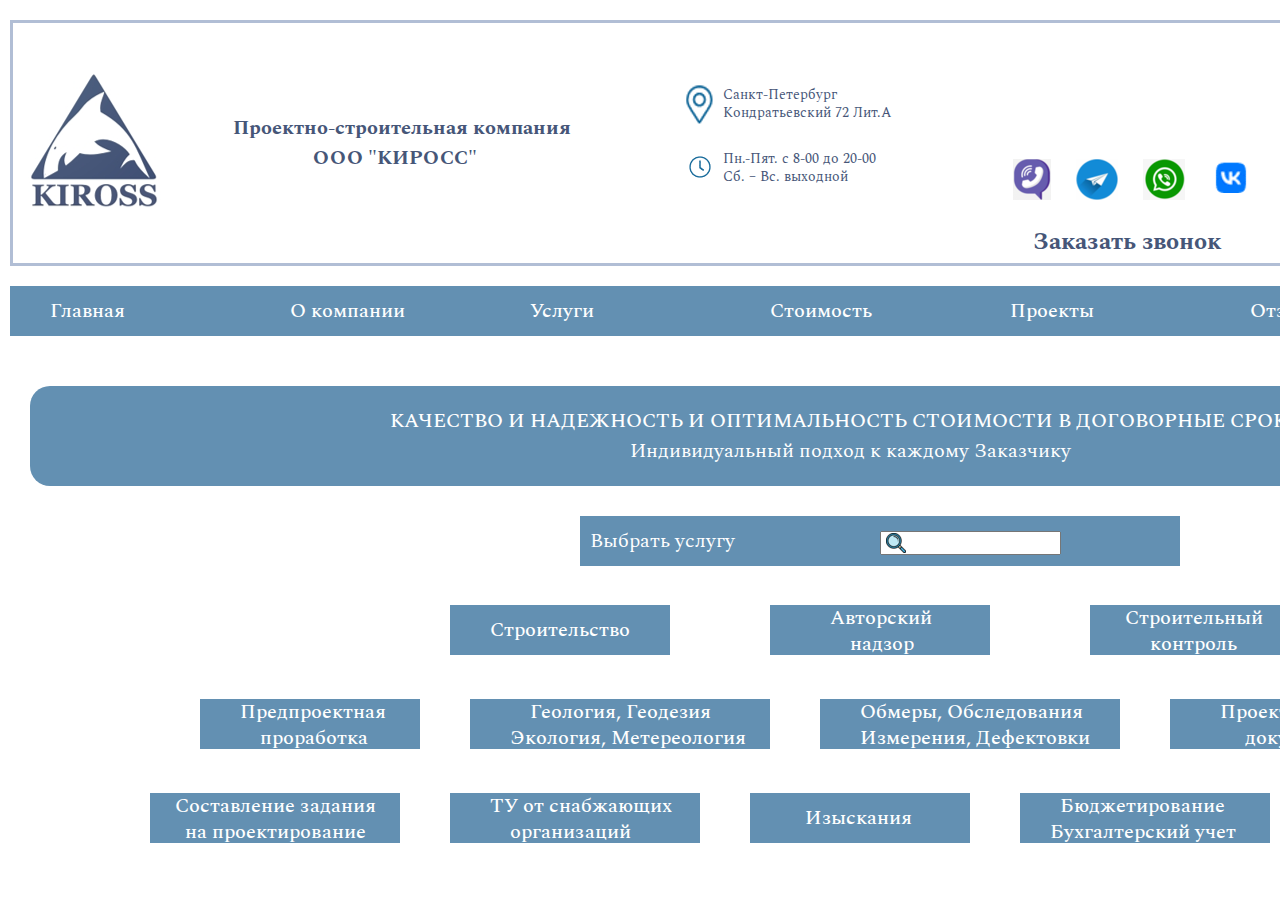
<file: index.html>
<!DOCTYPE html>
<html lang="en">

<head>
    <meta charset="UTF-8">
    <meta http-equiv="X-UA-Compatible" content="IE=edge">
    <meta name="viewport" content="width=device-width, initial-scale=1.0">
    <meta name="yandex-verification" content="da26376ad117df2f" />
    <link href="https://fonts.googleapis.com/css2?family=Spectral:wght@400;500;700&display=swap" rel="stylesheet">
    <link href="css/style.css" rel="stylesheet">
    <title>Kiross</title>
</head>

<body>
    <div class="container-4">
        <main>

            <header>
                <a href="index.html" alt="Logo">
                    <div class="logo"></div>
                </a>
                <h3>Проектно-строительная компания <br> ООО "КИРОСС"</h3>
                <div class="geo-container">
                    <div class="geo-icon"></div>
                    <p class="geo-text">Санкт-Петербург<br>Кондратьевский 72 Лит.А</p>
                </div>
                <div class="time-container">
                    <div class="time-icon"></div>
                    <p class="time-text">Пн.-Пят. с 8-00 до 20-00<br>Сб. – Вс. выходной</p>
                </div>
                <div class="icon-container">
                    <a href="tel:+79317060771" alt="viber">
                        <div class="viber-icon"></div>
                    </a>
                    <a href="tel:+79317060771" alt="telegram">
                        <div class="telegram-icon"></div>
                    </a>
                    <a href="tel:+79317060771" alt="whatsapp">
                        <div class="whatsapp-icon"></div>
                    </a>
                    <a href="tel:+79317060771" alt="VK">
                        <div class="VK-icon"></div>
                    </a>
                </div>
                <a href="tel:+79317060771" alt="telephone">
                    <p class="number">Заказать звонок</p>
                </a>
                <div class="phone-container">
                    <div class="phone-icon"></div>
                    <a href="tel:+79119777307">
                        <p class="num-1">+7-911-97-77-307</p>
                    </a>
                    <a href="tel:+79317060771">
                        <p class="num-2">+7-931-70-60-771</p>
                    </a>
                </div>
                <div class="email-container">
                    <div class="email-icon"></div>
                    <a href="email:info@kiross.ru">
                        <p class="email-text">info@kiross.ru</p>
                    </a>
                </div>
            </header>

            <!--HEADER-->
        </main>

        <nav>
            <div class="container">
                <div class="rec"></div>
                <ul>
                    <a href="index.html">
                        <li>Главная</li>
                    </a>
                    <a href="about-company.html">
                        <li>О компании</li>
                    </a>
                    <a href="Services.html">
                        <li>Услуги</li>
                    </a>
                    <a href="#">
                        <li>Стоимость</li>
                    </a>
                    <a href="reviews.html">
                        <li>Проекты</li>
                    </a>
                    <a href="docs.html">
                        <li>Отзывы</li>
                    </a>
                    <a href="contacts.html">
                        <li>Контакты</li>
                    </a>
                </ul>
            </div>
        </nav>
        <!--SITE-NAV-->

        <section>
            <div class="content">
                <div class="rect"></div>
                <p class="first-header">КАЧЕСТВО И НАДЕЖНОСТЬ И ОПТИМАЛЬНОСТЬ СТОИМОСТИ В ДОГОВОРНЫЕ СРОКИ</p>
                <p class="second-header">Индивидуальный подход к каждому Заказчику</p>
            </div>
        </section>
        <!--Main-header-->

        <section>
            <div class="container-1">
                <div class="rectangle-1"></div>
                <p class="search-text">Выбрать услугу</p>
                <div class="browse-string">
                    <div class="loop-icon"></div>
                    <input type="text">
                </div>
            </div>
        </section>
        <!--Browse-string-->

        <section>
            <div class="container-3">
                <div class="content-2">
                    <div class="r1">
                        <a href="#">
                            <div class="rect-1"></div>
                            <div class="txt">Строительство</div>
                        </a>
                    </div>
                    <div class="r2">
                        <a href="#">
                            <div class="rect-2"></div>
                            <div class="txt-2">Авторский<br>надзор</div>
                        </a>
                    </div>
                    <div class="r3">
                        <a href="#">
                            <div class="rect-3"></div>
                            <div class="txt-3">Строительный<br>контроль</div>
                        </a>
                    </div>
                </div>
                <div class="content-3">
                    <div class="r4">
                        <a href="#">
                            <div class="rect-4"></div>
                            <div class="txt-4">Предпроектная<br>проработка</div>
                        </a>
                    </div>
                    <div class="r5">
                        <a href="#">
                            <div class="rect-5"></div>
                            <div class="txt-5">Геология, Геодезия<br>Экология, Метереология</div>
                        </a>
                    </div>
                    <div class="r6">
                        <a href="#">
                            <div class="rect-6"></div>
                            <div class="txt-6">Обмеры, Обследования<br>Измерения, Дефектовки</div>
                        </a>
                    </div>
                    <div class="r7">
                        <a href="#">
                            <div class="rect-7"></div>
                            <div class="txt-7">Проектная и Рабочая<br>документация</div>
                        </a>
                    </div>
                </div>
                <div class="content-4">
                    <div class="r8">
                        <a href="#">
                            <div class="rect-8"></div>
                            <div class="txt-8">Составление задания<br>на проектирование</div>
                        </a>
                    </div>
                    <div class="r9">
                        <a href="#">
                            <div class="rect-9"></div>
                            <div class="txt-9">ТУ от снабжающих<br>организаций</div>
                        </a>
                    </div>
                    <div class="r10">
                        <a href="#">
                            <div class="rect-10"></div>
                            <div class="txt-10">Изыскания</div>
                        </a>
                    </div>
                    <div class="r11">
                        <a href="#">
                            <div class="rect-11"></div>
                            <div class="txt-11">Бюджетирование<br>Бухгалтерский учет</div>
                        </a>
                    </div>
                    <div class="r12">
                        <a href="#">
                            <div class="rect-12"></div>
                            <div class="txt-12">Эскизный<br>проект</div>
                        </a>
                    </div>
                </div>
            </div>
        </section>
    </div>
</body>

</html>
</file>
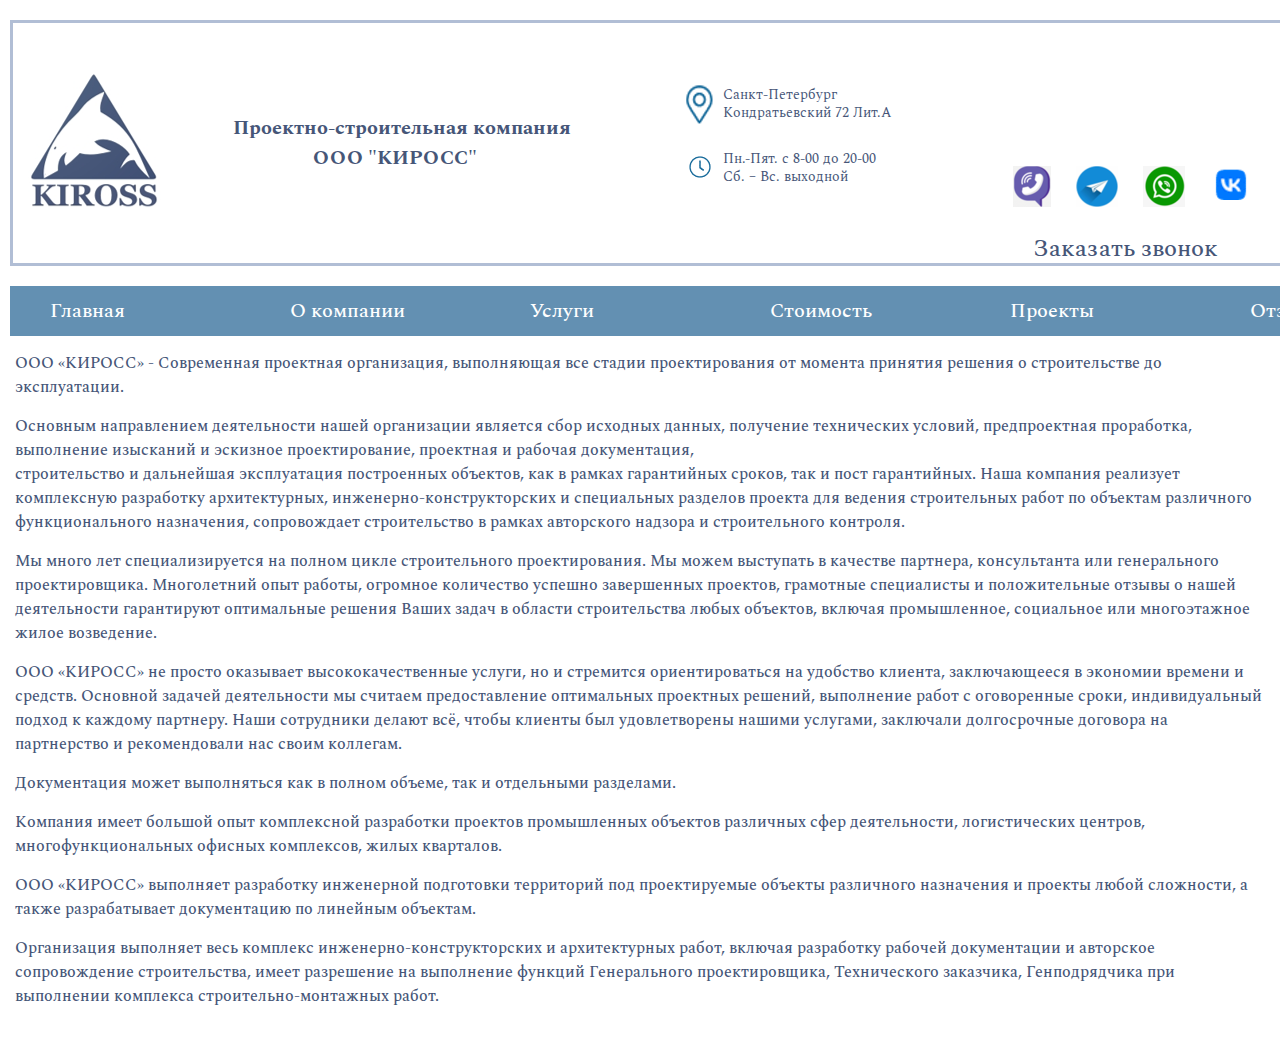
<file: about-company.html>
<!DOCTYPE html>
<html lang="en">

<head>
    <meta charset="UTF-8">
    <meta http-equiv="X-UA-Compatible" content="IE=edge">
    <meta name="viewport" content="width=device-width, initial-scale=1.0">
    <link href="https://fonts.googleapis.com/css2?family=Spectral:wght@400;500;700&display=swap" rel="stylesheet">
    <link href="css/about-company.css" rel="stylesheet">
    <title>Kiross</title>
</head>

<body>
    <main>

        <header>
            <a href="index.html" alt="Logo">
                <div class="logo"></div>
            </a>
            <h3>Проектно-строительная компания <br> ООО "КИРОСС"</h3>
            <div class="geo-container">
                <div class="geo-icon"></div>
                <p class="geo-text">Санкт-Петербург<br>Кондратьевский 72 Лит.А</p>
            </div>
            <div class="time-container">
                <div class="time-icon"></div>
                <p class="time-text">Пн.-Пят. с 8-00 до 20-00<br>Сб. – Вс. выходной</p>
            </div>
            <div class="icon-container">
                <a href="tel:+79317060771" alt="viber">
                    <div class="viber-icon"></div>
                </a>
                <a href="tel:+79317060771" alt="telegram">
                    <div class="telegram-icon"></div>
                </a>
                <a href="tel:+79317060771" alt="whatsapp">
                    <div class="whatsapp-icon"></div>
                </a>
                <a href="tel:+79317060771" alt="VK">
                    <div class="VK-icon"></div>
                </a>
            </div>
            <a href="tel:+79317060771" alt="telephone">
                <p class="number">Заказать звонок</p>
            </a>
            <div class="phone-container">
                <div class="phone-icon"></div>
                <a href="tel:+79119777307">
                    <p class="num-1">+7-911-97-77-307</p>
                </a>
                <a href="tel:+79317060771">
                    <p class="num-2">+7-931-70-60-771</p>
                </a>
            </div>
            <div class="email-container">
                <div class="email-icon"></div>
                <a href="email:KirossKir@gmail.com">
                    <p class="email-text">KirossKir@gmail.com</p>
                </a>
            </div>
        </header>

        <!--HEADER-->
    </main>

    <nav>
        <div class="container">
            <div class="rec"></div>
            <ul>
                <a href="index.html">
                    <li>Главная</li>
                </a>
                <a href="about-company.html">
                    <li>О компании</li>
                </a>
                <a href="Services.html">
                    <li>Услуги</li>
                </a>
                <a href="#">
                    <li>Стоимость</li>
                </a>
                <a href="reviews.html">
                    <li>Проекты</li>
                </a>
                <a href="docs.html">
                    <li>Отзывы</li>
                </a>
                <a href="contacts.html">
                    <li>Контакты</li>
                </a>
            </ul>
        </div>
    </nav>
    <!--HEADER-->

    <section>
        <p class="par-1">ООО «КИРОСС» - Современная проектная организация, выполняющая все стадии проектирования от момента принятия решения о строительстве до эксплуатации.
        </p>

        <p class="par-2">Основным направлением деятельности нашей организации является сбор исходных данных, получение технических условий, предпроектная проработка, выполнение изысканий и эскизное проектирование, проектная и рабочая документация,<br> строительство и
            дальнейшая эксплуатация построенных объектов, как в рамках гарантийных сроков, так и пост гарантийных. Наша компания реализует комплексную разработку архитектурных, инженерно-конструкторских и специальных разделов проекта для ведения строительных
            работ по объектам различного функционального назначения, сопровождает строительство в рамках авторского надзора и строительного контроля.
        </p>

        <p class="par-3">Мы много лет специализируется на полном цикле строительного проектирования. Мы можем выступать в качестве партнера, консультанта или генерального проектировщика. Многолетний опыт работы, огромное количество успешно завершенных проектов, грамотные
            специалисты и положительные отзывы о нашей деятельности гарантируют оптимальные решения Ваших задач в области строительства любых объектов, включая промышленное, социальное или многоэтажное жилое возведение.
        </p>

        <p class="par-4">ООО «КИРОСС» не просто оказывает высококачественные услуги, но и стремится ориентироваться на удобство клиента, заключающееся в экономии времени и средств. Основной задачей деятельности мы считаем предоставление оптимальных проектных решений,
            выполнение работ с оговоренные сроки, индивидуальный подход к каждому партнеру. Наши сотрудники делают всё, чтобы клиенты был удовлетворены нашими услугами, заключали долгосрочные договора на партнерство и рекомендовали нас своим коллегам.
        </p>

        <p class="par-5">Документация может выполняться как в полном объеме, так и отдельными разделами.
        </p>

        <p class="par-6">Компания имеет большой опыт комплексной разработки проектов промышленных объектов различных сфер деятельности, логистических центров, многофункциональных офисных комплексов, жилых кварталов.
        </p>

        <p class="par-7">ООО «КИРОСС» выполняет разработку инженерной подготовки территорий под проектируемые объекты различного назначения и проекты любой сложности, а также разрабатывает документацию по линейным объектам.
        </p>

        <p class="par-8">Организация выполняет весь комплекс инженерно-конструкторских и архитектурных работ, включая разработку рабочей документации и авторское сопровождение строительства, имеет разрешение на выполнение функций Генерального проектировщика, Технического
            заказчика, Генподрядчика при выполнении комплекса строительно-монтажных работ.
        </p>
    </section>

    <aside>
        <div class="pht-1"></div>
        <div class="pht-2"></div>
        <div class="pht-3"></div>
    </aside>
</body>

</html>
</file>
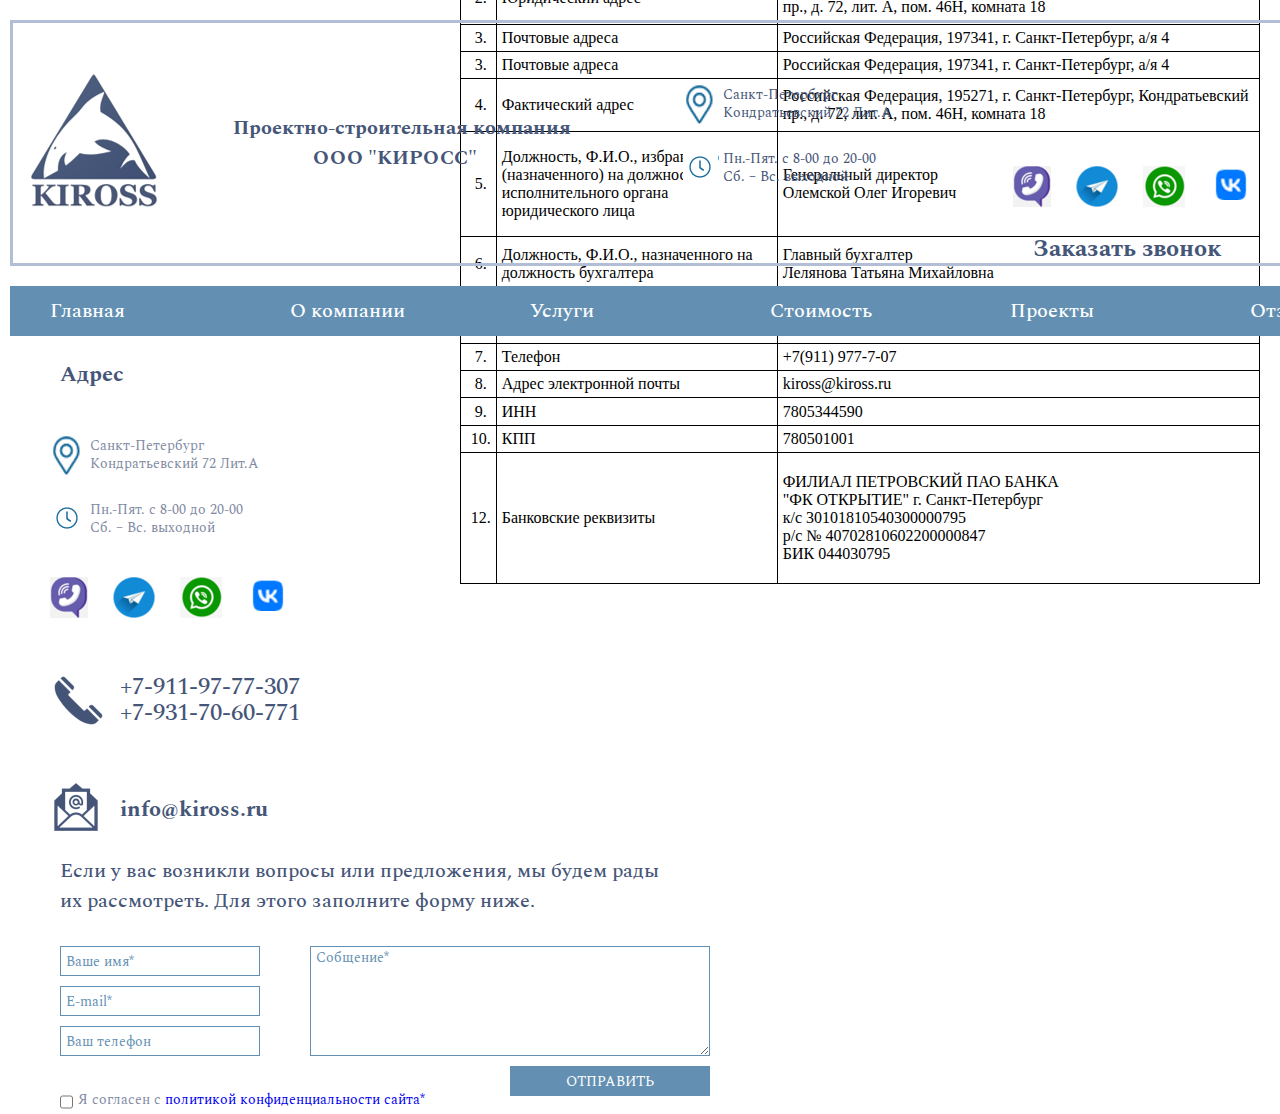
<file: contacts.html>
<!DOCTYPE html>
<html lang="en">

<head>
    <meta charset="UTF-8">
    <meta http-equiv="X-UA-Compatible" content="IE=edge">
    <meta name="viewport" content="width=device-width, initial-scale=1.0">
    <link href="https://fonts.googleapis.com/css2?family=Spectral:wght@400;500;700&display=swap" rel="stylesheet">
    <link href="css/contacts.css" rel="stylesheet">
    <title>Kiross</title>
</head>

<body>
    <main>

        <header>
            <a href="index.html" alt="Logo">
                <div class="logo"></div>
            </a>
            <h3>Проектно-строительная компания <br> ООО "КИРОСС"</h3>
            <div class="geo-container">
                <div class="geo-icon"></div>
                <p class="geo-text">Санкт-Петербург<br>Кондратьевский 72 Лит.А</p>
            </div>
            <div class="time-container">
                <div class="time-icon"></div>
                <p class="time-text">Пн.-Пят. с 8-00 до 20-00<br>Сб. – Вс. выходной</p>
            </div>
            <div class="icon-container">
                <a href="tel:+79317060771" alt="viber">
                    <div class="viber-icon"></div>
                </a>
                <a href="tel:+79317060771" alt="telegram">
                    <div class="telegram-icon"></div>
                </a>
                <a href="tel:+79317060771" alt="whatsapp">
                    <div class="whatsapp-icon"></div>
                </a>
                <a href="tel:+79317060771" alt="VK">
                    <div class="VK-icon"></div>
                </a>
            </div>
            <a href="tel:+79317060771" alt="telephone">
                <p class="number">Заказать звонок</p>
            </a>
            <div class="phone-container">
                <div class="phone-icon"></div>
                <a href="tel:+79119777307">
                    <p class="num-1">+7-911-97-77-307</p>
                </a>
                <a href="tel:+79317060771">
                    <p class="num-2">+7-931-70-60-771</p>
                </a>
            </div>
            <div class="email-container">
                <div class="email-icon"></div>
                <a href="email:info@kiross.ru">
                    <p class="email-text">info@kiross.ru</p>
                </a>
            </div>
        </header>

        <!--HEADER-->
    </main>

    <nav>
        <div class="container">
            <div class="rec"></div>
            <ul>
                <a href="index.html">
                    <li>Главная</li>
                </a>
                <a href="about-company.html">
                    <li>О компании</li>
                </a>
                <a href="Services.html">
                    <li>Услуги</li>
                </a>
                <a href="#">
                    <li>Стоимость</li>
                </a>
                <a href="reviews.html">
                    <li>Проекты</li>
                </a>
                <a href="docs.html">
                    <li>Отзывы</li>
                </a>
                <a href="contacts.html">
                    <li>Контакты</li>
                </a>
            </ul>
        </div>
    </nav>
    <!--HEADER-->

    <div class="container-1">
        <p class="header">Адреc</p>

        <div class="content">
            <div class="geo-container-1">
                <div class="geo-icon-1"></div>
                <p class="geo-text-1">Санкт-Петербург<br>Кондратьевский 72 Лит.А</p>
            </div>
            <div class="time-container-1">
                <div class="time-icon-1"></div>
                <p class="time-text-1">Пн.-Пят. с 8-00 до 20-00<br>Сб. – Вс. выходной</p>
            </div>
            <div class="icon-container-1">
                <a href="tel:+79317060771" alt="viber">
                    <div class="viber-icon-1"></div>
                </a>
                <a href="tel:+79317060771" alt="telegram">
                    <div class="telegram-icon-1"></div>
                </a>
                <a href="tel:+79317060771" alt="whatsapp">
                    <div class="whatsapp-icon-1"></div>
                </a>
                <a href="tel:+79317060771" alt="VK">
                    <div class="VK-icon-1"></div>
                </a>
            </div>
            <div class="phone-container-1">
                <div class="phone-icon-1"></div>
                <a href="tel:+79119777307">
                    <p class="num-3">+7-911-97-77-307</p>
                </a>
                <a href="tel:+79317060771">
                    <p class="num-4">+7-931-70-60-771</p>
                </a>
            </div>
            <div class="email-container-1">
                <div class="email-icon-1"></div>
                <a href="email:info@kiross.ru">
                    <p class="email-text-1">info@kiross.ru</p>
                </a>
            </div>

            <p class="form-header">Если у вас возникли вопросы или предложения, мы будем рады их рассмотреть. Для этого заполните форму ниже.
            </p>
            <form>

                <input type="text" placeholder="Ваше имя*" class="in-1">
                <input type="email" placeholder="E-mail*" class="in-2">
                <input type="tel" placeholder="Ваш телефон" class="in-3">
                <textarea name="comment" cols="40" rows="3" placeholder="Собщение*"></textarea>
                <input type="submit" value="ОТПРАВИТЬ" class="btn">
        </div>
        </form>
        <div class="pp-container">
            <input type="checkbox" class="check-bx">
            <p class="pp-txt">Я согласен с <a href="#">политикой конфиденциальности сайта*</a></p>
        </div>


    </div>
    <div class="map-container">
        <script type="text/javascript" charset="utf-8" id="map" async src="https://api-maps.yandex.ru/services/constructor/1.0/js/?um=constructor%3A874124625604a1f77865bffb3bc5950903802780d8caa315ebc5ff4d000e3c42&amp;width=385&amp;height=510&amp;lang=ru_RU&amp;scroll=true"></script>
    </div>

    <div class="card-container">

        <table>
            <tr class="num">
                <th>№ п/п</th>
                <th>Наименование</th>
                <th>Сведения</th>
            </tr>
            <tr>
                <td class="num">1.</td>
                <td>Организационно-правовая форма и наименование фирмы
                </td>
                <td>ОБЩЕСТВО С ОГРАНИЧЕННОЙ ОТВЕТСТВЕННОСТЬЮ «АККОРД» 26.01.2016 г</td>
            </tr>
            <tr>
                <td class="num">2.</td>
                <td>Юридический адрес</td>
                <td>Российская Федерация, 195271, г. Санкт-Петербург, Кондратьевский пр., д. 72, лит. А, пом. 46Н, комната 18
                </td>
            </tr>
            <tr>
                <td class="num">3.</td>
                <td>Почтовые адреса</td>
                <td>Российская Федерация, 197341, г. Санкт-Петербург, а/я 4</td>
            </tr>
            <tr>
                <td class="num">3.</td>
                <td>Почтовые адреса</td>
                <td>Российская Федерация, 197341, г. Санкт-Петербург, а/я 4</td>
            </tr>
            <tr>
                <td class="num">4.</td>
                <td>Фактический адрес</td>
                <td>Российская Федерация, 195271, г. Санкт-Петербург, Кондратьевский пр., д. 72, лит. А, пом. 46Н, комната 18
                </td>
            </tr>
            <tr>
                <td class="num">5.</td>
                <td>Должность, Ф.И.О., избранного<br> (назначенного) на должность<br> исполнительного органа<br> юридического лица
                </td>
                <td>Генеральный директор<br>Олемской Олег Игоревич</td>
            </tr>
            <tr>
                <td class="num">6.</td>
                <td>Должность, Ф.И.О., назначенного на должность бухгалтера
                </td>
                <td>Главный бухгалтер<br> Лелянова Татьяна Михайловна
                </td>
            </tr>
            <tr>
                <td class="num">6.</td>
                <td>Должность, Ф.И.О., назначенного на должность бухгалтера
                </td>
                <td>Главный бухгалтер<br> Лелянова Татьяна Михайловна
                </td>
            </tr>
            <tr>
                <td class="num">7.</td>
                <td>Телефон</td>
                <td>+7(911) 977-7-07</td>
            </tr>
            <tr>
                <td class="num">8.</td>
                <td>Адрес электронной почты</td>
                <td>kiross@kiross.ru</td>
            </tr>
            <tr>
                <td class="num">9.</td>
                <td>ИНН</td>
                <td>7805344590</td>
            </tr>
            <tr>
                <td class="num">10.</td>
                <td>КПП</td>
                <td>780501001</td>
            </tr>
            <tr>
                <td class="num">12.</td>
                <td>Банковские реквизиты</td>
                <td>ФИЛИАЛ ПЕТРОВСКИЙ ПАО БАНКА<br> "ФК ОТКРЫТИЕ" г. Санкт-Петербург<br> к/с 30101810540300000795<br> р/с № 40702810602200000847<br> БИК 044030795
                </td>
            </tr>


        </table>
    </div>
    <p class="card-header">Карточка предприятия</p>
</body>

</html>
</file>
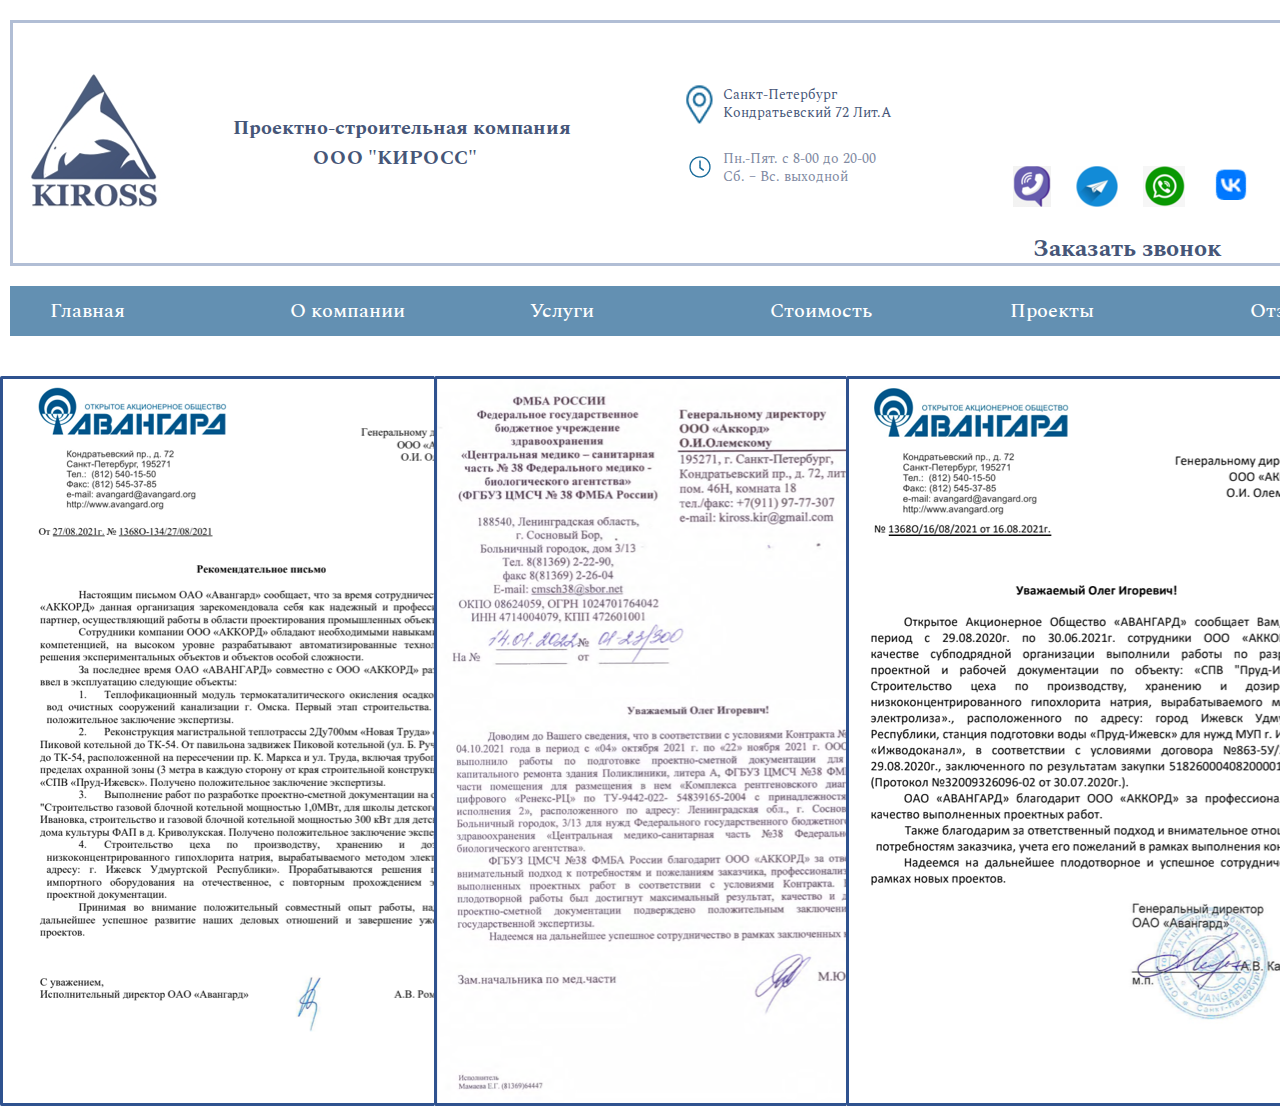
<file: docs.html>
<!DOCTYPE html>
<html lang="en">

<head>
    <meta charset="UTF-8">
    <meta http-equiv="X-UA-Compatible" content="IE=edge">
    <meta name="viewport" content="width=device-width, initial-scale=1.0">
    <link href="https://fonts.googleapis.com/css2?family=Spectral:wght@400;500;700&display=swap" rel="stylesheet">
    <link href="css/docs.css" rel="stylesheet">
    <title>Kiross</title>
</head>

<body>
    <main>

        <header>
            <a href="index.html" alt="Logo">
                <div class="logo"></div>
            </a>
            <h3>Проектно-строительная компания <br> ООО "КИРОСС"</h3>
            <div class="geo-container">
                <div class="geo-icon"></div>
                <p class="geo-text">Санкт-Петербург<br>Кондратьевский 72 Лит.А</p>
            </div>
            <div class="time-container">
                <div class="time-icon"></div>
                <p class="time-text">Пн.-Пят. с 8-00 до 20-00<br>Сб. – Вс. выходной</p>
            </div>
            <div class="icon-container">
                <a href="tel:+79317060771" alt="viber">
                    <div class="viber-icon"></div>
                </a>
                <a href="tel:+79317060771" alt="telegram">
                    <div class="telegram-icon"></div>
                </a>
                <a href="tel:+79317060771" alt="whatsapp">
                    <div class="whatsapp-icon"></div>
                </a>
                <a href="tel:+79317060771" alt="VK">
                    <div class="VK-icon"></div>
                </a>
            </div>
            <a href="tel:+79317060771" alt="telephone">
                <p class="number">Заказать звонок</p>
            </a>
            <div class="phone-container">
                <div class="phone-icon"></div>
                <a href="tel:+79119777307">
                    <p class="num-1">+7-911-97-77-307</p>
                </a>
                <a href="tel:+79317060771">
                    <p class="num-2">+7-931-70-60-771</p>
                </a>
            </div>
            <div class="email-container">
                <div class="email-icon"></div>
                <a href="email:info@kiross.ru">
                    <p class="email-text">info@kiross.ru</p>
                </a>
            </div>
        </header>

        <!--HEADER-->
    </main>

    <nav>
        <div class="container">
            <div class="rec"></div>
            <ul>
                <a href="index.html">
                    <li>Главная</li>
                </a>
                <a href="about-company.html">
                    <li>О компании</li>
                </a>
                <a href="Services.html">
                    <li>Услуги</li>
                </a>
                <a href="#">
                    <li>Стоимость</li>
                </a>
                <a href="reviews.html">
                    <li>Проекты</li>
                </a>
                <a href="docs.html">
                    <li>Отзывы</li>
                </a>
                <a href="contacts.html">
                    <li>Контакты</li>
                </a>
            </ul>
        </div>
    </nav>

    <section>
        <div class="doc-1"></div>
        <div class="doc-2"></div>
        <div class="doc-3"></div>
    </section>
</body>

</html>
</file>
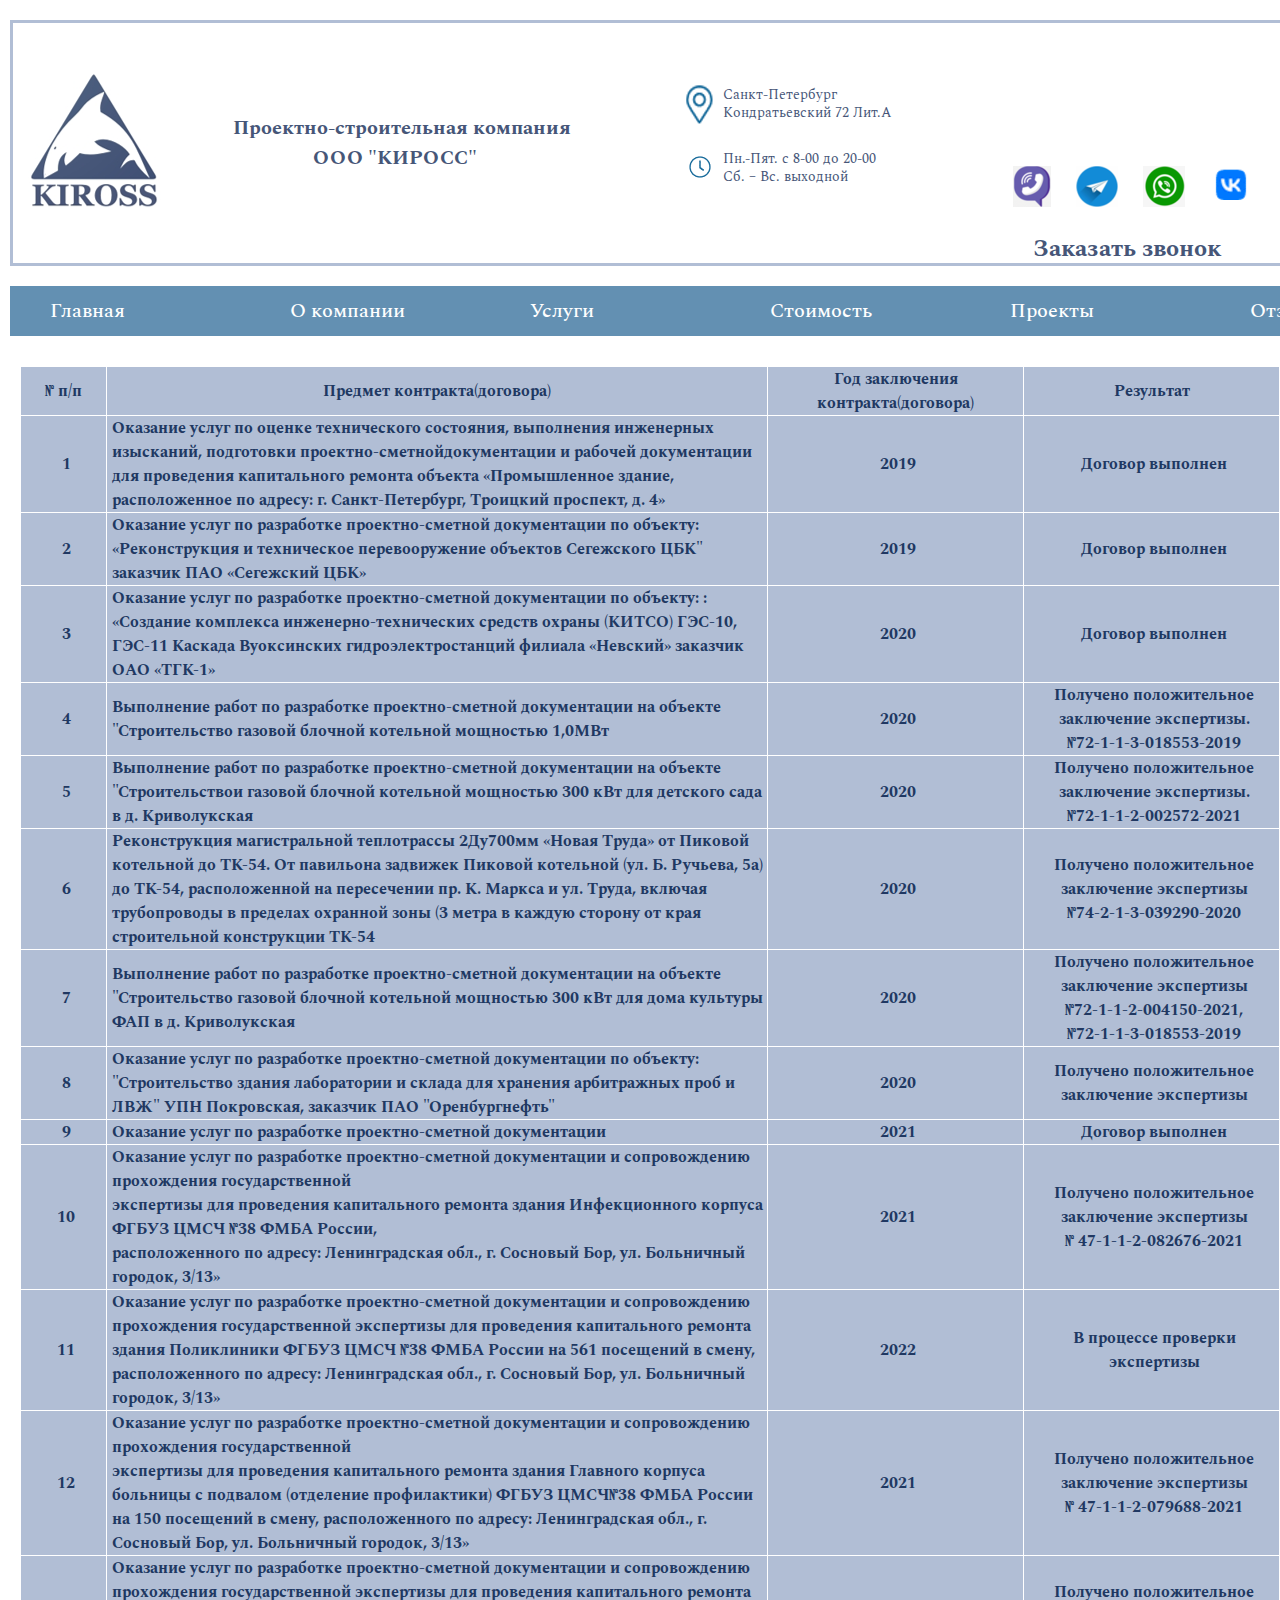
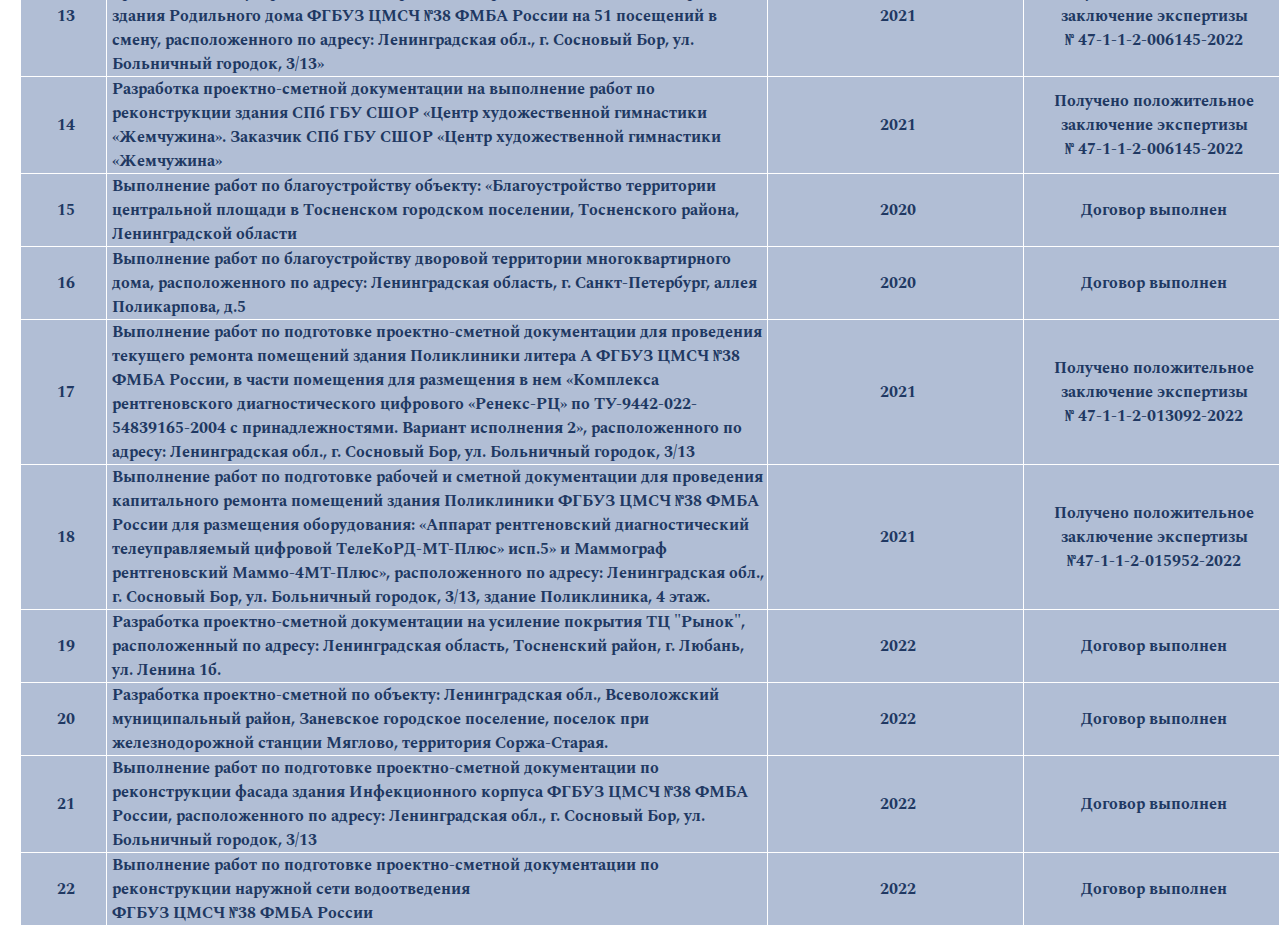
<file: reviews.html>
<!DOCTYPE html>
<html lang="en">

<head>
    <meta charset="UTF-8">
    <meta http-equiv="X-UA-Compatible" content="IE=edge">
    <meta name="viewport" content="width=device-width, initial-scale=1.0">
    <link href="https://fonts.googleapis.com/css2?family=Spectral:wght@400;500;700&display=swap" rel="stylesheet">
    <link href="css/reviews.css" rel="stylesheet">
    <title>Kiross</title>
</head>

<body>
    <main>

        <header>
            <a href="index.html" alt="Logo">
                <div class="logo"></div>
            </a>
            <h3>Проектно-строительная компания <br> ООО "КИРОСС"</h3>
            <div class="geo-container">
                <div class="geo-icon"></div>
                <p class="geo-text">Санкт-Петербург<br>Кондратьевский 72 Лит.А</p>
            </div>
            <div class="time-container">
                <div class="time-icon"></div>
                <p class="time-text">Пн.-Пят. с 8-00 до 20-00<br>Сб. – Вс. выходной</p>
            </div>
            <div class="icon-container">
                <a href="tel:+79317060771" alt="viber">
                    <div class="viber-icon"></div>
                </a>
                <a href="tel:+79317060771" alt="telegram">
                    <div class="telegram-icon"></div>
                </a>
                <a href="tel:+79317060771" alt="whatsapp">
                    <div class="whatsapp-icon"></div>
                </a>
                <a href="tel:+79317060771" alt="VK">
                    <div class="VK-icon"></div>
                </a>
            </div>
            <a href="tel:+79317060771" alt="telephone">
                <p class="number">Заказать звонок</p>
            </a>
            <div class="phone-container">
                <div class="phone-icon"></div>
                <a href="tel:+79119777307">
                    <p class="num-1">+7-911-97-77-307</p>
                </a>
                <a href="tel:+79317060771">
                    <p class="num-2">+7-931-70-60-771</p>
                </a>
            </div>
            <div class="email-container">
                <div class="email-icon"></div>
                <a href="email:info@kiross.ru">
                    <p class="email-text">info@kiross.ru</p>
                </a>
            </div>
        </header>

        <!--HEADER-->
    </main>

    <nav>
        <div class="container">
            <div class="rec"></div>
            <ul>
                <a href="index.html">
                    <li>Главная</li>
                </a>
                <a href="about-company.html">
                    <li>О компании</li>
                </a>
                <a href="Services.html">
                    <li>Услуги</li>
                </a>
                <a href="#">
                    <li>Стоимость</li>
                </a>
                <a href="reviews.html">
                    <li>Проекты</li>
                </a>
                <a href="docs.html">
                    <li>Отзывы</li>
                </a>
                <a href="contacts.html">
                    <li>Контакты</li>
                </a>
            </ul>
        </div>
    </nav>

    <div class="content">
        <table>
            <tr class="r1">
                <th class="num">№ п/п</th>
                <th>Предмет контракта(договора)</th>
                <th>Год заключения контракта(договора)</th>
                <th>Результат</th>
            </tr>
            <tr>
                <td class="num">1</td>
                <td>Оказание услуг по оценке технического состояния, выполнения инженерных изысканий, подготовки проектно-сметнойдокументации и рабочей документации для проведения капитального ремонта объекта «Промышленное здание, расположенное по адресу:
                    г. Санкт-Петербург, Троицкий проспект, д. 4»
                </td>
                <td class="date">2019</td>
                <td class="date">Договор выполнен</td>
            </tr>
            <tr>
                <td class="num">2</td>
                <td>Оказание услуг по разработке проектно-сметной документации по объекту: «Реконструкция и техническое перевооружение объектов Сегежского ЦБК" заказчик ПАО «Сегежский ЦБК»
                </td>
                <td class="date">2019</td>
                <td class="date">Договор выполнен</td>
            </tr>
            <tr>
                <td class="num">3</td>
                <td>Оказание услуг по разработке проектно-сметной документации по объекту: : «Создание комплекса инженерно-технических средств охраны (КИТСО) ГЭС-10, ГЭС-11 Каскада Вуоксинских гидроэлектростанций филиала «Невский» заказчик ОАО «ТГК-1»
                </td>
                <td class="date">2020</td>
                <td class="date">Договор выполнен</td>
            </tr>
            <tr>
                <td class="num">4</td>
                <td>Выполнение работ по разработке проектно-сметной документации на объекте "Строительство газовой блочной котельной мощностью 1,0МВт</td>
                <td class="date">2020</td>
                <td class="date">Получено положительное заключение экспертизы.<br>№72-1-1-3-018553-2019
                </td>
            </tr>
            <tr>
                <td class="num">5</td>
                <td>Выполнение работ по разработке проектно-сметной документации на объекте "Строительствои газовой блочной котельной мощностью 300 кВт для детского сада в д. Криволукская</td>
                <td class="date">2020</td>
                <td class="date">Получено положительное заключение экспертизы.<br>№72-1-1-2-002572-2021
                </td>
            </tr>
            <tr>
                <td class="num">6</td>
                <td> Реконструкция магистральной теплотрассы 2Ду700мм «Новая Труда» от Пиковой котельной до ТК-54. От павильона задвижек Пиковой котельной (ул. Б. Ручьева, 5а) до ТК-54, расположенной на пересечении пр. К. Маркса и ул. Труда, включая трубопроводы
                    в пределах охранной зоны (3 метра в каждую сторону от края строительной конструкции ТК-54
                </td>
                <td class="date">2020</td>
                <td class="date">Получено положительное заключение экспертизы<br>№74-2-1-3-039290-2020
                </td>
            </tr>
            <tr>
                <td class="num">7</td>
                <td>Выполнение работ по разработке проектно-сметной документации на объекте "Строительство газовой блочной котельной мощностью 300 кВт для дома культуры ФАП в д. Криволукская
                </td>
                <td class="date">2020</td>
                <td class="date">Получено положительное заключение экспертизы<br>№72-1-1-2-004150-2021,<br>№72-1-1-3-018553-2019
                </td>
            </tr>
            <tr>
                <td class="num">8</td>
                <td>Оказание услуг по разработке проектно-сметной документации по объекту: "Строительство здания лаборатории и склада для хранения арбитражных проб и ЛВЖ" УПН Покровская, заказчик ПАО "Оренбургнефть"
                </td>
                <td class="date">2020</td>
                <td class="date">Получено положительное заключение экспертизы
                </td>
            </tr>
            <tr>
                <td class="num">9</td>
                <td>Оказание услуг по разработке проектно-сметной документации</td>
                <td class="date">2021</td>
                <td class="date">Договор выполнен</td>
            </tr>
            <tr>
                <td class="num">10</td>
                <td>Оказание услуг по разработке проектно-сметной документации и сопровождению прохождения государственной<br> экспертизы для проведения капитального ремонта здания Инфекционного корпуса ФГБУЗ ЦМСЧ №38 ФМБА России,<br> расположенного по адресу:
                    Ленинградская обл., г. Сосновый Бор, ул. Больничный городок, 3/13»
                </td>
                <td class="date">2021</td>
                <td class="date">Получено положительное заключение экспертизы<br> № 47-1-1-2-082676-2021</td>
            </tr>
            <tr>
                <td class="num">11</td>
                <td>Оказание услуг по разработке проектно-сметной документации и сопровождению прохождения государственной экспертизы для проведения капитального ремонта здания Поликлиники ФГБУЗ ЦМСЧ №38 ФМБА России на 561 посещений в смену, расположенного
                    по адресу: Ленинградская обл., г. Сосновый Бор, ул. Больничный городок, 3/13»</td>
                <td class="date">2022</td>
                <td class="date">В процессе проверки экспертизы</td>
            </tr>
            <tr>
                <td class="num">12</td>
                <td>Оказание услуг по разработке проектно-сметной документации и сопровождению прохождения государственной<br> экспертизы для проведения капитального ремонта здания Главного корпуса больницы с подвалом (отделение профилактики) ФГБУЗ ЦМСЧ№38
                    ФМБА России на 150 посещений в смену, расположенного по адресу: Ленинградская обл., г. Сосновый Бор, ул. Больничный городок, 3/13»</td>
                <td class="date">2021</td>
                <td class="date">Получено положительное заключение экспертизы<br>№ 47-1-1-2-079688-2021

                </td>
            </tr>
            <tr>
                <td class="num">13</td>
                <td>Оказание услуг по разработке проектно-сметной документации и сопровождению прохождения государственной экспертизы для проведения капитального ремонта здания Родильного дома ФГБУЗ ЦМСЧ №38 ФМБА России на 51 посещений в смену, расположенного
                    по адресу: Ленинградская обл., г. Сосновый Бор, ул. Больничный городок, 3/13»
                </td>
                <td class="date">2021</td>
                <td class="date">Получено положительное заключение экспертизы<br>№ 47-1-1-2-006145-2022
                </td>
            </tr>
            <tr>
                <td class="num">14</td>
                <td>Разработка проектно-сметной документации на выполнение работ по реконструкции здания СПб ГБУ СШОР «Центр художественной гимнастики «Жемчужина». Заказчик СПб ГБУ СШОР «Центр художественной гимнастики «Жемчужина»
                </td>
                <td class="date">2021</td>
                <td class="date">Получено положительное заключение экспертизы<br>№ 47-1-1-2-006145-2022</td>
            </tr>
            <tr>
                <td class="num">15</td>
                <td>Выполнение работ по благоустройству объекту: «Благоустройство территории центральной площади в Тосненском городском поселении, Тосненского района, Ленинградской области

                </td>
                <td class="date">2020</td>
                <td class="date">Договор выполнен</td>
            </tr>


            <tr>
                <td class="num">16</td>
                <td>Выполнение работ по благоустройству дворовой территории многоквартирного дома, расположенного по адресу: Ленинградская область, г. Санкт-Петербург, аллея Поликарпова, д.5
                </td>
                <td class="date">2020</td>
                <td class="date">Договор выполнен</td>
            </tr>
            <tr>
                <td class="num">17</td>
                <td>Выполнение работ по подготовке проектно-сметной документации для проведения текущего ремонта помещений здания Поликлиники литера А ФГБУЗ ЦМСЧ №38 ФМБА России, в части помещения для размещения в нем «Комплекса рентгеновского диагностического
                    цифрового «Ренекс-РЦ» по ТУ-9442-022- 54839165-2004 с принадлежностями. Вариант исполнения 2», расположенного по адресу: Ленинградская обл., г. Сосновый Бор, ул. Больничный городок, 3/13</td>
                <td class="date">2021</td>
                <td class="date">Получено положительное заключение экспертизы<br> № 47-1-1-2-013092-2022
                </td>
            </tr>
            <tr>
                <td class="num">18</td>
                <td>Выполнение работ по подготовке рабочей и сметной документации для проведения капитального ремонта помещений здания Поликлиники ФГБУЗ ЦМСЧ №38 ФМБА России для размещения оборудования: «Аппарат рентгеновский диагностический телеуправляемый
                    цифровой ТелеКоРД-МТ-Плюс» исп.5» и Маммограф рентгеновский Маммо-4МТ-Плюс», расположенного по адресу: Ленинградская обл., г. Сосновый Бор, ул. Больничный городок, 3/13, здание Поликлиника, 4 этаж.

                </td>
                <td class="date">2021</td>
                <td class="date">Получено положительное заключение экспертизы<br>№47-1-1-2-015952-2022

                </td>
            </tr>
            <tr>
                <td class="num">19</td>
                <td>Разработка проектно-сметной документации на усиление покрытия ТЦ "Рынок", расположенный по адресу: Ленинградская область, Тосненский район, г. Любань, ул. Ленина 1б.
                </td>
                <td class="date">2022</td>
                <td class="date">Договор выполнен</td>
            </tr>
            <tr>
                <td class="num">20</td>
                <td>Разработка проектно-сметной по объекту: Ленинградская обл., Всеволожский муниципальный район, Заневское городское поселение, поселок при железнодорожной станции Мяглово, территория Соржа-Старая.

                </td>
                <td class="date">2022</td>
                <td class="date">Договор выполнен</td>
            </tr>
            <tr>
                <td class="num">21</td>
                <td>Выполнение работ по подготовке проектно-сметной документации по реконструкции фасада здания Инфекционного корпуса ФГБУЗ ЦМСЧ №38 ФМБА России, расположенного по адресу: Ленинградская обл., г. Сосновый Бор, ул. Больничный городок, 3/13
                </td>
                <td class="date">2022</td>
                <td class="date">Договор выполнен</td>
            </tr>
            <tr>
                <td class="num">22</td>
                <td>Выполнение работ по подготовке проектно-сметной документации по реконструкции наружной сети водоотведения<br> ФГБУЗ ЦМСЧ №38 ФМБА России</td>
                <td class="date">2022</td>
                <td class="date">Договор выполнен</td>
            </tr>

        </table>
    </div>

</body>

</html>
</file>
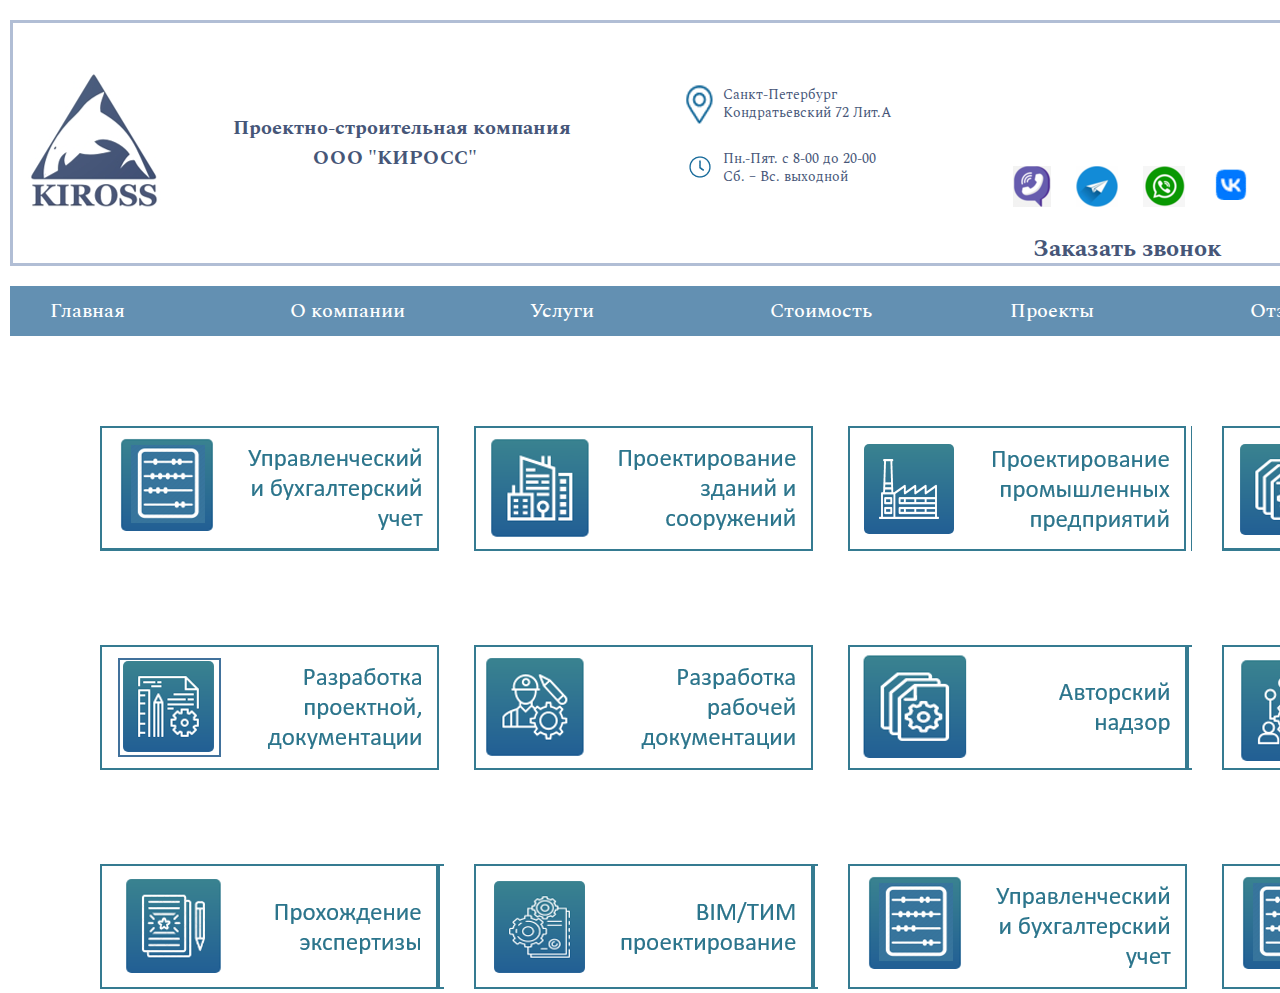
<file: Services.html>
<!DOCTYPE html>
<html lang="en">

<head>
    <meta charset="UTF-8">
    <meta http-equiv="X-UA-Compatible" content="IE=edge">
    <meta name="viewport" content="width=device-width, initial-scale=1.0">
    <link href="https://fonts.googleapis.com/css2?family=Spectral:wght@400;500;700&display=swap" rel="stylesheet">
    <link href="css/services.css" rel="stylesheet">
    <title>Kiross</title>
</head>

<body>
    <main>

        <header>
            <a href="index.html" alt="Logo">
                <div class="logo"></div>
            </a>
            <h3>Проектно-строительная компания <br> ООО "КИРОСС"</h3>
            <div class="geo-container">
                <div class="geo-icon"></div>
                <p class="geo-text">Санкт-Петербург<br>Кондратьевский 72 Лит.А</p>
            </div>
            <div class="time-container">
                <div class="time-icon"></div>
                <p class="time-text">Пн.-Пят. с 8-00 до 20-00<br>Сб. – Вс. выходной</p>
            </div>
            <div class="icon-container">
                <a href="tel:+79317060771" alt="viber">
                    <div class="viber-icon"></div>
                </a>
                <a href="tel:+79317060771" alt="telegram">
                    <div class="telegram-icon"></div>
                </a>
                <a href="tel:+79317060771" alt="whatsapp">
                    <div class="whatsapp-icon"></div>
                </a>
                <a href="tel:+79317060771" alt="VK">
                    <div class="VK-icon"></div>
                </a>
            </div>
            <a href="tel:+79317060771" alt="telephone">
                <p class="number">Заказать звонок</p>
            </a>
            <div class="phone-container">
                <div class="phone-icon"></div>
                <a href="tel:+79119777307">
                    <p class="num-1">+7-911-97-77-307</p>
                </a>
                <a href="tel:+79317060771">
                    <p class="num-2">+7-931-70-60-771</p>
                </a>
            </div>
            <div class="email-container">
                <div class="email-icon"></div>
                <a href="email:info@kiross.ru">
                    <p class="email-text">info@kiross.ru</p>
                </a>
            </div>
        </header>

        <!--HEADER-->
    </main>

    <nav>
        <div class="container">
            <div class="rec"></div>
            <ul>
                <a href="index.html">
                    <li>Главная</li>
                </a>
                <a href="about-company.html">
                    <li>О компании</li>
                </a>
                <a href="Services.html">
                    <li>Услуги</li>
                </a>
                <a href="#">
                    <li>Стоимость</li>
                </a>
                <a href="reviews.html">
                    <li>Проекты</li>
                </a>
                <a href="docs.html">
                    <li>Отзывы</li>
                </a>
                <a href="contacts.html">
                    <li>Контакты</li>
                </a>
            </ul>
        </div>
    </nav>
    <!--HEADER-->


    <section class="space-between">
        <a href="#">
            <div class="serv-1"></div>
        </a>
        <a href="#">
            <div class="serv-2"></div>
        </a>
        <a href="#">
            <div class="serv-3"></div>
        </a>
        <a href="#">
            <div class="serv-4"></div>
        </a>
    </section>
    <section-1>
        <a href="#">
            <div class="serv-5"></div>
        </a>
        <a href="#">
            <div class="serv-6"></div>
        </a>
        <a href="#">
            <div class="serv-7"></div>
        </a>
        <a href="#">
            <div class="serv-8"></div>
        </a>
    </section-1>
    <section-2>
        <a href="#">
            <div class="serv-9"></div>
        </a>
        <a href="#">
            <div class="serv-10"></div>
        </a>
        <a href="#">
            <div class="serv-11"></div>
        </a>
        <a href="#">
            <div class="serv-12"></div>
        </a>
    </section-2>

</body>

</html>
</file>
<file: css/style.css>
/*Header*/
        
        * {
            margin: 0;
            padding: 0;
        }
        
        .container-4 {
            width: 100%;
        }
        
        main {
            position: relative;
            width: 1650px;
            height: 240px;
            border: 3px solid rgb(177, 190, 213);
            margin: 20px 10px 0 10px;
        }
        
        header {
            max-width: 1440px;
        }
        
        .logo {
            position: absolute;
            width: 133px;
            height: 136px;
            background: url(../images/Рисунок1.png);
            margin-top: -40px;
            margin-left: 15px;
        }
        
        h3 {
            font-family: "Spectral", sans-serif;
            font-weight: 700;
            font-size: 20px;
            margin-top: 90px;
            margin-left: 300px;
            color: rgb(70, 86, 120);
            text-indent: -80px;
            width: 300px;
        }
        
        .geo-container {
            margin-top: -90px;
            margin-left: 700px;
        }
        
        .geo-icon {
            width: 33px;
            height: 43px;
            background: url(../icons/geo.png);
            margin-left: -30px;
        }
        
        .geo-text {
            width: 200px;
            line-height: 18px;
            font-family: 'Spectral', sans-serif;
            font-weight: 400;
            font-size: 14px;
            color: rgb(70, 86, 120);
            margin-top: -40px;
            margin-left: 10px;
        }
        
        .time-container {
            margin-left: 700px;
            margin-top: 30px;
        }
        
        .time-icon {
            width: 35px;
            height: 28px;
            background: url(../icons/clock.png);
            margin-left: -30px;
            margin-top: 20px;
        }
        
        .time-text {
            width: 200px;
            line-height: 18px;
            font-family: 'Spectral', sans-serif;
            font-weight: 400;
            font-size: 14px;
            color: rgb(70, 86, 120);
            margin-top: -30px;
            margin-left: 10px;
        }
        
        .icon-container {
            margin-left: 1000px;
            display: inline-flex;
            margin-top: -80px;
        }
        
        .viber-icon {
            width: 38px;
            height: 41px;
            background: url(../icons/viber.png);
            margin-right: 25px;
        }
        
        .telegram-icon {
            width: 42px;
            height: 41px;
            background: url(../icons/telegram.png);
            margin-right: 25px;
        }
        
        .whatsapp-icon {
            width: 42px;
            height: 41px;
            background: url(../icons/whatsapp.png);
            margin-right: 25px;
        }
        
        .VK-icon {
            width: 42px;
            height: 34px;
            background: url(../icons/VK.png);
            margin-right: 25px;
        }
        
        .number {
            width: 200px;
            font-family: 'Spectral', sans-serif;
            font-weight: 700;
            font-size: 24px;
            color: rgb(70, 86, 120);
            margin-left: 1020px;
            margin-top: 20px;
        }
        
        a {
            text-decoration: none;
        }
        
        .phone-container {
            margin-left: 1380px;
            margin-top: -140px;
        }
        
        .phone-icon {
            width: 57px;
            height: 57px;
            background: url(../icons/tel.png);
        }
        
        .num-1 {
            width: 200px;
            font-family: 'Spectral', sans-serif;
            font-weight: 700;
            font-size: 24px;
            color: rgb(70, 86, 120);
            margin-left: 65px;
            margin-top: -60px;
        }
        
        .num-2 {
            width: 200px;
            font-family: 'Spectral', sans-serif;
            font-weight: 700;
            font-size: 24px;
            color: rgb(70, 86, 120);
            margin-left: 65px;
        }
        
        .email-container {
            margin-left: 1380px;
            margin-top: 20px;
        }
        
        .email-icon {
            width: 52px;
            height: 52px;
            background: url(../icons/email.png);
        }
        
        .email-text {
            width: 200px;
            font-family: 'Spectral', sans-serif;
            font-weight: 700;
            font-size: 20px;
            color: rgb(70, 86, 120);
            margin-left: 75px;
            margin-top: -30px;
        }
        /*Site-menu*/
        
        .container {
            position: relative;
            margin: 20px 10px 0 10px;
        }
        
        .rec {
            width: 1655px;
            height: 50px;
            background: rgb(99, 144, 178);
            margin-top: 20px;
        }
        
        ul {
            position: absolute;
            display: inline-flex;
            list-style: none;
        }
        
        li {
            width: 200px;
            font-family: 'Spectral', sans-serif;
            font-weight: 500;
            font-size: 20px;
            margin-left: 40px;
            margin-top: -40px;
            color: white;
        }
        /*Main-header*/
        
        .content {
            position: relative;
            margin: 50px 30px 0 30px;
        }
        
        .rect {
            width: 1630px;
            height: 100px;
            background: rgb(99, 144, 178);
            margin-top: 30px;
            border-radius: 20px;
        }
        
        .first-header {
            position: absolute;
            width: 1000px;
            font-family: 'Spectral', sans-serif;
            font-weight: 500;
            font-size: 20px;
            margin-left: 360px;
            margin-top: -80px;
            color: white;
        }
        
        .second-header {
            position: absolute;
            width: 500px;
            font-family: 'Spectral', sans-serif;
            font-weight: 400;
            font-size: 20px;
            margin-left: 600px;
            margin-top: -50px;
            color: white
        }
        /*Browser-string*/
        
        .container-1 {
            position: relative;
            margin: 30px 580px 0 580px;
        }
        
        .rectangle-1 {
            width: 600px;
            height: 50px;
            background: rgb(99, 144, 178);
            margin-top: 30px;
        }
        
        .search-text {
            position: absolute;
            width: 500px;
            font-family: 'Spectral', sans-serif;
            font-weight: 400;
            font-size: 20px;
            margin-top: -40px;
            margin-left: 10px;
            color: white;
        }
        
        .browse-string {
            margin-left: 300px;
            margin-top: -50px;
        }
        
        .loop-icon {
            position: absolute;
            width: 20px;
            height: 20px;
            background: url(../icons/LOOPa.png);
            margin-top: 17px;
            margin-left: 6px;
            background-color: white;
        }
        
        input {
            margin-top: 15px;
            height: 20px;
        }
        /*Services*/
        
        .container-3 {
            position: relative;
        }
        
        .content-2 {
            display: inline-flex;
        }
        
        .r1 {
            margin-left: 450px;
            margin-top: 50px;
        }
        
        .rect-1 {
            width: 220px;
            height: 50px;
            background: rgb(99, 144, 178);
        }
        
        .txt {
            position: absolute;
            width: 500px;
            font-family: 'Spectral', sans-serif;
            font-weight: 500;
            font-size: 20px;
            margin-left: 40px;
            margin-top: -40px;
            color: white;
        }
        
        .r2 {
            margin-left: 100px;
            margin-top: 50px;
        }
        
        .rect-2 {
            width: 220px;
            height: 50px;
            background: rgb(99, 144, 178);
        }
        
        .txt-2 {
            position: absolute;
            width: 500px;
            font-family: 'Spectral', sans-serif;
            font-weight: 500;
            font-size: 20px;
            margin-left: 80px;
            margin-top: -50px;
            text-indent: -20px;
            line-height: 26px;
            color: white;
        }
        
        .r3 {
            margin-left: 100px;
            margin-top: 50px;
        }
        
        .rect-3 {
            width: 220px;
            height: 50px;
            background: rgb(99, 144, 178);
        }
        
        .txt-3 {
            position: absolute;
            width: 500px;
            font-family: 'Spectral', sans-serif;
            font-weight: 500;
            font-size: 20px;
            margin-left: 60px;
            margin-top: -50px;
            text-indent: -25px;
            line-height: 26px;
            color: white;
        }
        
        .content-3 {
            display: inline-flex;
        }
        
        .r4 {
            margin-left: 200px;
            margin-top: 40px;
        }
        
        .rect-4 {
            width: 220px;
            height: 50px;
            background: rgb(99, 144, 178);
        }
        
        .txt-4 {
            position: absolute;
            width: 500px;
            font-family: 'Spectral', sans-serif;
            font-weight: 500;
            font-size: 20px;
            margin-left: 60px;
            margin-top: -50px;
            text-indent: -20px;
            line-height: 26px;
            color: white;
        }
        
        .r5 {
            margin-left: 50px;
            margin-top: 40px;
        }
        
        .rect-5 {
            width: 300px;
            height: 50px;
            background: rgb(99, 144, 178);
        }
        
        .txt-5 {
            position: absolute;
            width: 500px;
            font-family: 'Spectral', sans-serif;
            font-weight: 500;
            font-size: 20px;
            margin-left: 40px;
            margin-top: -50px;
            text-indent: 20px;
            line-height: 26px;
            color: white;
        }
        
        .r6 {
            margin-left: 50px;
            margin-top: 40px;
        }
        
        .rect-6 {
            width: 300px;
            height: 50px;
            background: rgb(99, 144, 178);
        }
        
        .txt-6 {
            position: absolute;
            width: 500px;
            font-family: 'Spectral', sans-serif;
            font-weight: 500;
            font-size: 20px;
            margin-left: 40px;
            margin-top: -50px;
            line-height: 26px;
            color: white;
        }
        
        .r7 {
            margin-left: 50px;
            margin-top: 40px;
        }
        
        .rect-7 {
            width: 300px;
            height: 50px;
            background: rgb(99, 144, 178);
        }
        
        .txt-7 {
            position: absolute;
            width: 500px;
            font-family: 'Spectral', sans-serif;
            font-weight: 500;
            font-size: 20px;
            margin-left: 75px;
            margin-top: -50px;
            line-height: 26px;
            text-indent: -25px;
            color: white;
        }
        
        .content-4 {
            display: inline-flex;
        }
        
        .r8 {
            margin-left: 150px;
            margin-top: 40px;
        }
        
        .rect-8 {
            width: 250px;
            height: 50px;
            background: rgb(99, 144, 178);
        }
        
        .txt-8 {
            position: absolute;
            width: 500px;
            font-family: 'Spectral', sans-serif;
            font-weight: 500;
            font-size: 20px;
            margin-left: 35px;
            margin-top: -50px;
            line-height: 26px;
            text-indent: -10px;
            color: white;
        }
        
        .r9 {
            margin-left: 50px;
            margin-top: 40px;
        }
        
        .rect-9 {
            width: 250px;
            height: 50px;
            background: rgb(99, 144, 178);
        }
        
        .txt-9 {
            position: absolute;
            width: 500px;
            font-family: 'Spectral', sans-serif;
            font-weight: 500;
            font-size: 20px;
            margin-left: 60px;
            margin-top: -50px;
            line-height: 26px;
            text-indent: -20px;
            color: white;
        }
        
        .r10 {
            margin-left: 50px;
            margin-top: 40px;
        }
        
        .rect-10 {
            width: 220px;
            height: 50px;
            background: rgb(99, 144, 178);
        }
        
        .txt-10 {
            position: absolute;
            width: 500px;
            font-family: 'Spectral', sans-serif;
            font-weight: 500;
            font-size: 20px;
            margin-left: 55px;
            margin-top: -40px;
            color: white;
        }
        
        .r11 {
            margin-left: 50px;
            margin-top: 40px;
        }
        
        .rect-11 {
            width: 250px;
            height: 50px;
            background: rgb(99, 144, 178);
        }
        
        .txt-11 {
            position: absolute;
            width: 500px;
            font-family: 'Spectral', sans-serif;
            font-weight: 500;
            font-size: 20px;
            margin-left: 30px;
            margin-top: -50px;
            line-height: 26px;
            text-indent: 10px;
            color: white;
        }
        
        .r12 {
            margin-left: 50px;
            margin-top: 40px;
        }
        
        .rect-12 {
            width: 220px;
            height: 50px;
            background: rgb(99, 144, 178);
        }
        
        .txt-12 {
            position: absolute;
            width: 500px;
            font-family: 'Spectral', sans-serif;
            font-weight: 500;
            font-size: 20px;
            margin-left: 70px;
            margin-top: -50px;
            line-height: 26px;
            text-indent: -10px;
            color: white;
        }
</file>
<file: css/about-company.css>
* {
    margin: 0;
    padding: 0;
}

main {
    position: relative;
    width: 1650px;
    height: 240px;
    border: 3px solid rgb(177, 190, 213);
    margin: 20px 10px 0 10px;
}

header {
    max-width: 1440px;
}

.logo {
    position: absolute;
    width: 133px;
    height: 136px;
    background: url(../images/Рисунок1.png);
    margin-top: -40px;
    margin-left: 15px;
}

h3 {
    font-family: "Spectral", sans-serif;
    font-weight: 700;
    font-size: 20px;
    margin-top: 90px;
    margin-left: 300px;
    color: rgb(70, 86, 120);
    text-indent: -80px;
    width: 300px;
}

.geo-container {
    margin-top: -90px;
    margin-left: 700px;
}

.geo-icon {
    width: 33px;
    height: 43px;
    background: url(../icons/geo.png);
    margin-left: -30px;
}

.geo-text {
    width: 200px;
    line-height: 18px;
    font-family: 'Spectral', sans-serif;
    font-weight: 400;
    font-size: 14px;
    color: rgb(70, 86, 120);
    margin-top: -40px;
    margin-left: 10px;
}

.time-container {
    margin-left: 700px;
    margin-top: 30px;
}

.time-icon {
    width: 35px;
    height: 28px;
    background: url(../icons/clock.png);
    margin-left: -30px;
    margin-top: 20px;
}

.time-text {
    width: 200px;
    line-height: 18px;
    font-family: 'Spectral', sans-serif;
    font-weight: 400;
    font-size: 14px;
    color: rgb(70, 86, 120);
    margin-top: -30px;
    margin-left: 10px;
}

.icon-container {
    margin-left: 1000px;
    display: inline-flex;
    margin-top: -20px;
}

.viber-icon {
    width: 38px;
    height: 41px;
    background: url(../icons/viber.png);
    margin-right: 25px;
}

.telegram-icon {
    width: 42px;
    height: 41px;
    background: url(../icons/telegram.png);
    margin-right: 25px;
}

.whatsapp-icon {
    width: 42px;
    height: 41px;
    background: url(../icons/whatsapp.png);
    margin-right: 25px;
}

.VK-icon {
    width: 42px;
    height: 34px;
    background: url(../icons/VK.png);
    margin-right: 25px;
}

.number {
    width: 200px;
    font-family: 'Spectral', sans-serif;
    font-weight: 500;
    font-size: 24px;
    color: rgb(70, 86, 120);
    margin-left: 1020px;
    margin-top: 20px;
}

a {
    text-decoration: none;
}

.phone-container {
    margin-left: 1380px;
    margin-top: -140px;
}

.phone-icon {
    width: 57px;
    height: 57px;
    background: url(../icons/tel.png);
}

.num-1 {
    width: 200px;
    font-family: 'Spectral', sans-serif;
    font-weight: 500;
    font-size: 24px;
    color: rgb(70, 86, 120);
    margin-left: 65px;
    margin-top: -60px;
}

.num-2 {
    width: 200px;
    font-family: 'Spectral', sans-serif;
    font-weight: 500;
    font-size: 24px;
    color: rgb(70, 86, 120);
    margin-left: 65px;
    margin-top: -20px;
    padding-top: 10px;
}

.email-container {
    margin-left: 1380px;
    margin-top: 20px;
}

.email-icon {
    width: 52px;
    height: 52px;
    background: url(../icons/email.png);
}

.email-text {
    width: 200px;
    font-family: 'Spectral', sans-serif;
    font-weight: 500;
    font-size: 20px;
    color: rgb(70, 86, 120);
    margin-left: 75px;
    margin-top: -30px;
}


/*Site-menu*/

.container {
    position: relative;
    margin: 20px 10px 0 10px;
}

.rec {
    width: 1655px;
    height: 50px;
    background: rgb(99, 144, 178);
    margin-top: 20px;
}

ul {
    position: absolute;
    display: inline-flex;
    list-style: none;
}

li {
    width: 200px;
    font-family: 'Spectral', sans-serif;
    font-weight: 500;
    font-size: 20px;
    margin-left: 40px;
    margin-top: -40px;
    color: white;
}


/*TEXT-BLOCK*/

section {
    margin-left: 15px;
}

.par-1 {
    width: 1250px;
    font-family: 'Spectral', sans-serif;
    font-weight: 500;
    font-size: 16px;
    color: rgb( 70, 86, 120);
    margin-top: 15px;
}

.par-2 {
    width: 1250px;
    font-family: 'Spectral', sans-serif;
    font-weight: 500;
    font-size: 16px;
    color: rgb( 70, 86, 120);
    margin-top: 15px;
}

.par-3 {
    width: 1250px;
    font-family: 'Spectral', sans-serif;
    font-weight: 500;
    font-size: 16px;
    color: rgb( 70, 86, 120);
    margin-top: 15px;
}

.par-4 {
    width: 1250px;
    font-family: 'Spectral', sans-serif;
    font-weight: 500;
    font-size: 16px;
    color: rgb( 70, 86, 120);
    margin-top: 15px;
}

.par-5 {
    width: 1250px;
    font-family: 'Spectral', sans-serif;
    font-weight: 500;
    font-size: 16px;
    color: rgb( 70, 86, 120);
    margin-top: 15px;
}

.par-6 {
    width: 1250px;
    font-family: 'Spectral', sans-serif;
    font-weight: 500;
    font-size: 16px;
    color: rgb( 70, 86, 120);
    margin-top: 15px;
}

.par-7 {
    width: 1250px;
    font-family: 'Spectral', sans-serif;
    font-weight: 500;
    font-size: 16px;
    color: rgb( 70, 86, 120);
    margin-top: 15px;
}

.par-8 {
    width: 1250px;
    font-family: 'Spectral', sans-serif;
    font-weight: 500;
    font-size: 16px;
    color: rgb( 70, 86, 120);
    margin-top: 15px;
}

aside {
    margin-left: 1300px;
    margin-top: -625px;
}

.pht-1 {
    width: 295px;
    height: 209px;
    background: url(../images/О-компании-1.png);
}

.pht-2 {
    width: 303px;
    height: 214px;
    background: url(../images/О-компании-2.png);
    margin-top: 15px;
}

.pht-3 {
    width: 303px;
    height: 214px;
    background: url(../images/О-компании-3.png);
    margin-top: 15px;
}
</file>
<file: css/contacts.css>
* {
            margin: 0;
            padding: 0;
        }
        
        main {
            position: relative;
            width: 1650px;
            height: 240px;
            border: 3px solid rgb(177, 190, 213);
            margin: 20px 10px 0 10px;
        }
        
        header {
            max-width: 1440px;
        }
        
        .logo {
            position: absolute;
            width: 133px;
            height: 136px;
            background: url(../images/Рисунок1.png);
            margin-top: -40px;
            margin-left: 15px;
        }
        
        h3 {
            font-family: "Spectral", sans-serif;
            font-weight: 700;
            font-size: 20px;
            margin-top: 90px;
            margin-left: 300px;
            color: rgb(70, 86, 120);
            text-indent: -80px;
            width: 300px;
        }
        
        .geo-container {
            margin-top: -90px;
            margin-left: 700px;
        }
        
        .geo-icon {
            width: 33px;
            height: 43px;
            background: url(../icons/geo.png);
            margin-left: -30px;
        }
        
        .geo-text {
            width: 200px;
            line-height: 18px;
            font-family: 'Spectral', sans-serif;
            font-weight: 400;
            font-size: 14px;
            color: rgb(70, 86, 120);
            margin-top: -40px;
            margin-left: 10px;
        }
        
        .time-container {
            margin-left: 700px;
            margin-top: 30px;
        }
        
        .time-icon {
            width: 35px;
            height: 28px;
            background: url(../icons/clock.png);
            margin-left: -30px;
            margin-top: 20px;
        }
        
        .time-text {
            width: 200px;
            line-height: 18px;
            font-family: 'Spectral', sans-serif;
            font-weight: 400;
            font-size: 14px;
            color: rgb(70, 86, 120);
            margin-top: -30px;
            margin-left: 10px;
        }
        
        .icon-container {
            margin-left: 1000px;
            display: inline-flex;
            margin-top: -20px;
        }
        
        .viber-icon {
            width: 38px;
            height: 41px;
            background: url(../icons/viber.png);
            margin-right: 25px;
        }
        
        .telegram-icon {
            width: 42px;
            height: 41px;
            background: url(../icons/telegram.png);
            margin-right: 25px;
        }
        
        .whatsapp-icon {
            width: 42px;
            height: 41px;
            background: url(../icons/whatsapp.png);
            margin-right: 25px;
        }
        
        .VK-icon {
            width: 42px;
            height: 34px;
            background: url(../icons/VK.png);
            margin-right: 25px;
        }
        
        .number {
            width: 200px;
            font-family: 'Spectral', sans-serif;
            font-weight: 700;
            font-size: 24px;
            color: rgb(70, 86, 120);
            margin-left: 1020px;
            margin-top: 20px;
        }
        
        a {
            text-decoration: none;
        }
        
        .phone-container {
            margin-left: 1380px;
            margin-top: -140px;
        }
        
        .phone-icon {
            width: 57px;
            height: 57px;
            background: url(../icons/tel.png);
        }
        
        .num-1 {
            width: 200px;
            font-family: 'Spectral', sans-serif;
            font-weight: 700;
            font-size: 24px;
            color: rgb(70, 86, 120);
            margin-left: 65px;
            margin-top: -60px;
        }
        
        .num-2 {
            width: 200px;
            font-family: 'Spectral', sans-serif;
            font-weight: 700;
            font-size: 24px;
            color: rgb(70, 86, 120);
            margin-left: 65px;
            margin-top: -20px;
            padding-top: 10px;
        }
        
        .email-container {
            margin-left: 1380px;
            margin-top: 20px;
        }
        
        .email-icon {
            width: 52px;
            height: 52px;
            background: url(../icons/email.png);
        }
        
        .email-text {
            width: 200px;
            font-family: 'Spectral', sans-serif;
            font-weight: 500;
            font-size: 20px;
            color: rgb(70, 86, 120);
            margin-left: 75px;
            margin-top: -30px;
        }
        /*Site-menu*/
        
        .container {
            position: relative;
            margin: 20px 10px 0 10px;
        }
        
        .rec {
            width: 1655px;
            height: 50px;
            background: rgb(99, 144, 178);
            margin-top: 20px;
        }
        
        ul {
            position: absolute;
            display: inline-flex;
            list-style: none;
        }
        
        li {
            width: 200px;
            font-family: 'Spectral', sans-serif;
            font-weight: 500;
            font-size: 20px;
            margin-left: 40px;
            margin-top: -40px;
            color: white;
        }
        /*CONTENT*/
        
        .header {
            width: 200px;
            line-height: 18px;
            font-family: 'Spectral', sans-serif;
            font-weight: 700;
            font-size: 22px;
            color: rgb(70, 86, 120);
            margin-top: 30px;
            margin-left: 60px;
        }
        
        .geo-container-1 {
            margin-top: 50px;
            margin-left: 30px;
        }
        
        .geo-icon-1 {
            width: 33px;
            height: 43px;
            background: url(../icons/geo.png);
            margin-left: 20px;
        }
        
        .geo-text-1 {
            width: 200px;
            line-height: 18px;
            font-family: 'Spectral', sans-serif;
            font-weight: 400;
            font-size: 14px;
            color: rgb(128, 138, 162);
            margin-top: -40px;
            margin-left: 60px;
        }
        
        .time-container-1 {
            margin-left: 30px;
            margin-top: 30px;
        }
        
        .time-icon-1 {
            width: 35px;
            height: 28px;
            background: url(../icons/clock.png);
            margin-left: 20px;
            margin-top: 20px;
        }
        
        .time-text-1 {
            width: 200px;
            line-height: 18px;
            font-family: 'Spectral', sans-serif;
            font-weight: 400;
            font-size: 14px;
            color: rgb(128, 138, 162);
            margin-top: -30px;
            margin-left: 60px;
        }
        
        .icon-container-1 {
            margin-left: 50px;
            display: inline-flex;
            margin-top: 40px;
        }
        
        .viber-icon-1 {
            width: 38px;
            height: 41px;
            background: url(../icons/viber.png);
            margin-right: 25px;
        }
        
        .telegram-icon-1 {
            width: 42px;
            height: 41px;
            background: url(../icons/telegram.png);
            margin-right: 25px;
        }
        
        .whatsapp-icon-1 {
            width: 42px;
            height: 41px;
            background: url(../icons/whatsapp.png);
            margin-right: 25px;
        }
        
        .VK-icon-1 {
            width: 42px;
            height: 34px;
            background: url(../icons/VK.png);
            margin-right: 25px;
        }
        
        .phone-container-1 {
            margin-left: 50px;
            margin-top: 50px;
        }
        
        .phone-icon-1 {
            width: 57px;
            height: 57px;
            background: url(../icons/tel.png);
        }
        
        .num-3 {
            width: 200px;
            font-family: 'Spectral', sans-serif;
            font-weight: 500;
            font-size: 24px;
            color: rgb(70, 86, 120);
            margin-left: 70px;
            margin-top: -60px;
        }
        
        .num-4 {
            width: 200px;
            font-family: 'Spectral', sans-serif;
            font-weight: 500;
            font-size: 24px;
            color: rgb(70, 86, 120);
            margin-left: 70px;
            margin-top: -10px;
        }
        
        .email-container-1 {
            margin-left: 50px;
            margin-top: 50px;
        }
        
        .email-icon-1 {
            width: 52px;
            height: 52px;
            background: url(../icons/email.png);
        }
        
        .email-text-1 {
            width: 200px;
            font-family: 'Spectral', sans-serif;
            font-weight: 700;
            font-size: 22px;
            color: rgb(70, 86, 120);
            margin-left: 70px;
            margin-top: -40px;
        }
        /*FORM*/
        
        .form-header {
            width: 600px;
            font-family: 'Spectral', sans-serif;
            font-weight: 500;
            font-size: 20px;
            color: rgb(70, 86, 120);
            margin-left: 60px;
            margin-top: 30px;
        }
        
        form {
            display: flex;
            flex-direction: column;
            align-items: stretch;
            margin-top: 30px;
            margin-left: 60px;
        }
        
        .in-1 {
            box-sizing: border-box;
            width: 200px;
            height: 30px;
            border: 1px solid rgb(99, 144, 178);
            font-family: 'Spectral', sans-serif;
            font-weight: 400;
            font-size: 14px;
            color: rgb(99, 144, 178);
            outline: rgb(70, 86, 120);
            padding-left: 5px;
        }
        
        .in-1::placeholder {
            font-family: 'Spectral', sans-serif;
            font-weight: 400;
            font-size: 14px;
            color: rgb(99, 144, 178);
        }
        
        .in-2 {
            box-sizing: border-box;
            width: 200px;
            height: 30px;
            border: 1px solid rgb(99, 144, 178);
            font-family: 'Spectral', sans-serif;
            font-weight: 400;
            font-size: 14px;
            color: rgb(99, 144, 178);
            outline: rgb(70, 86, 120);
            margin-top: 10px;
            padding-left: 5px;
        }
        
        .in-2::placeholder {
            font-family: 'Spectral', sans-serif;
            font-weight: 400;
            font-size: 14px;
            color: rgb(99, 144, 178);
        }
        
        .in-3 {
            box-sizing: border-box;
            width: 200px;
            height: 30px;
            border: 1px solid rgb(99, 144, 178);
            font-family: 'Spectral', sans-serif;
            font-weight: 400;
            font-size: 14px;
            color: rgb(99, 144, 178);
            outline: rgb(70, 86, 120);
            margin-top: 10px;
            padding-left: 5px;
        }
        
        .in-3::placeholder {
            font-family: 'Spectral', sans-serif;
            font-weight: 400;
            font-size: 14px;
            color: rgb(99, 144, 178);
        }
        
        textarea {
            box-sizing: border-box;
            width: 400px;
            height: 110px;
            border: 1px solid rgb(99, 144, 178);
            font-family: 'Spectral', sans-serif;
            font-weight: 400;
            font-size: 14px;
            color: rgb(99, 144, 178);
            outline: rgb(70, 86, 120);
            margin-left: 250px;
            margin-top: -110px;
            padding-left: 5px;
        }
        
        textarea::placeholder {
            font-family: 'Spectral', sans-serif;
            font-weight: 400;
            font-size: 14px;
            color: rgb(99, 144, 178);
        }
        
        .btn {
            box-sizing: border-box;
            width: 200px;
            height: 30px;
            background: rgb(99, 144, 178);
            font-family: 'Spectral', sans-serif;
            font-weight: 400;
            font-size: 14px;
            color: white;
            border: 1px solid rgb(99, 144, 178);
            margin-left: 450px;
            margin-top: 10px;
        }
        
        .pp-container {
            margin-top: -20px;
            margin-left: 60px;
            display: inline-flex;
        }
        
        .check-bx {
            margin-top: 5px;
        }
        
        .pp-txt {
            font-family: 'Spectral', sans-serif;
            font-weight: 400;
            font-size: 14px;
            color: rgb(128, 138, 162);
            padding-left: 5px;
        }
        /*MAPS*/
        
        .map-container {
            display: flex;
            justify-content: center;
            margin-top: -765px;
            margin-left: -450px;
        }
        /*CARD*/
        
        .card-container {
            display: flex;
            justify-content: flex-end;
            margin-top: -545px;
        }
        /*TABLE*/
        
        table {
            border: 1px solid black;
            width: 800px;
            height: 720px;
            margin-top: 60px;
            margin-right: 20px;
            border-collapse: collapse;
        }
        
        th {
            border: 1px solid black;
        }
        
        .num {
            text-align: center;
        }
        
        td {
            border: 1px solid black;
            padding-left: 5px;
        }
        
        .card-header {
            width: 500px;
            line-height: 18px;
            font-family: 'Spectral', sans-serif;
            font-weight: 700;
            font-size: 22px;
            color: rgb(70, 86, 120);
            margin-left: 1150px;
            margin-top: -750px;
        }
</file>
<file: css/docs.css>
* {
    margin: 0;
    padding: 0;
}

main {
    position: relative;
    width: 1650px;
    height: 240px;
    border: 3px solid rgb(177, 190, 213);
    margin: 20px 10px 0 10px;
}

header {
    max-width: 1440px;
}

.logo {
    position: absolute;
    width: 133px;
    height: 136px;
    background: url(../images/Рисунок1.png);
    margin-top: -40px;
    margin-left: 15px;
}

h3 {
    font-family: "Spectral", sans-serif;
    font-weight: 700;
    font-size: 20px;
    margin-top: 90px;
    margin-left: 300px;
    color: rgb(70, 86, 120);
    text-indent: -80px;
    width: 300px;
}

.geo-container {
    margin-top: -90px;
    margin-left: 700px;
}

.geo-icon {
    width: 33px;
    height: 43px;
    background: url(../icons/geo.png);
    margin-left: -30px;
}

.geo-text {
    width: 200px;
    line-height: 18px;
    font-family: 'Spectral', sans-serif;
    font-weight: 400;
    font-size: 14px;
    color: rgb(70, 86, 120);
    margin-top: -40px;
    margin-left: 10px;
}

.time-container {
    margin-left: 700px;
    margin-top: 30px;
}

.time-icon {
    width: 35px;
    height: 28px;
    background: url(../icons/clock.png);
    margin-left: -30px;
    margin-top: 20px;
}

.time-text {
    width: 200px;
    line-height: 18px;
    font-family: 'Spectral', sans-serif;
    font-weight: 400;
    font-size: 14px;
    color: rgb(128, 138, 162);
    margin-top: -30px;
    margin-left: 10px;
}

.icon-container {
    margin-left: 1000px;
    display: inline-flex;
    margin-top: -20px;
}

.viber-icon {
    width: 38px;
    height: 41px;
    background: url(../icons/viber.png);
    margin-right: 25px;
}

.telegram-icon {
    width: 42px;
    height: 41px;
    background: url(../icons/telegram.png);
    margin-right: 25px;
}

.whatsapp-icon {
    width: 42px;
    height: 41px;
    background: url(../icons/whatsapp.png);
    margin-right: 25px;
}

.VK-icon {
    width: 42px;
    height: 34px;
    background: url(../icons/VK.png);
    margin-right: 25px;
}

.number {
    width: 200px;
    font-family: 'Spectral', sans-serif;
    font-weight: 700;
    font-size: 24px;
    color: rgb(70, 86, 120);
    margin-left: 1020px;
    margin-top: 20px;
}

a {
    text-decoration: none;
}

.phone-container {
    margin-left: 1380px;
    margin-top: -140px;
}

.phone-icon {
    width: 57px;
    height: 57px;
    background: url(../icons/tel.png);
}

.num-1 {
    width: 200px;
    font-family: 'Spectral', sans-serif;
    font-weight: 700;
    font-size: 24px;
    color: rgb(70, 86, 120);
    margin-left: 65px;
    margin-top: -60px;
}

.num-2 {
    width: 200px;
    font-family: 'Spectral', sans-serif;
    font-weight: 700;
    font-size: 24px;
    color: rgb(70, 86, 120);
    margin-left: 65px;
    margin-top: -20px;
    padding-top: 10px;
}

.email-container {
    margin-left: 1380px;
    margin-top: 20px;
}

.email-icon {
    width: 52px;
    height: 52px;
    background: url(../icons/email.png);
}

.email-text {
    width: 200px;
    font-family: 'Spectral', sans-serif;
    font-weight: 700;
    font-size: 20px;
    color: rgb(70, 86, 120);
    margin-left: 75px;
    margin-top: -30px;
}


/*Site-menu*/

.container {
    position: relative;
    margin: 20px 10px 0 10px;
}

.rec {
    width: 1655px;
    height: 50px;
    background: rgb(99, 144, 178);
    margin-top: 20px;
}

ul {
    position: absolute;
    display: inline-flex;
    list-style: none;
}

li {
    width: 200px;
    font-family: 'Spectral', sans-serif;
    font-weight: 500;
    font-size: 20px;
    margin-left: 40px;
    margin-top: -40px;
    color: white;
}


/*CONTENT*/

section {
    display: flex;
    justify-content: space-around;
    margin-top: 40px;
}

.doc-1 {
    width: 510px;
    height: 730px;
    background: url(../images/doc-1.png);
}

.doc-2 {
    width: 483px;
    height: 730px;
    background: url(../images/doc-2.png);
}

.doc-3 {
    width: 510px;
    height: 730px;
    background: url(../images/doc-3.png);
}
</file>
<file: css/reviews.css>
* {
    margin: 0;
    padding: 0;
}

main {
    position: relative;
    width: 1650px;
    height: 240px;
    border: 3px solid rgb(177, 190, 213);
    margin: 20px 10px 0 10px;
}

header {
    max-width: 1440px;
}

.logo {
    position: absolute;
    width: 133px;
    height: 136px;
    background: url(../images/Рисунок1.png);
    margin-top: -40px;
    margin-left: 15px;
}

h3 {
    font-family: "Spectral", sans-serif;
    font-weight: 700;
    font-size: 20px;
    margin-top: 90px;
    margin-left: 300px;
    color: rgb(70, 86, 120);
    text-indent: -80px;
    width: 300px;
}

.geo-container {
    margin-top: -90px;
    margin-left: 700px;
}

.geo-icon {
    width: 33px;
    height: 43px;
    background: url(../icons/geo.png);
    margin-left: -30px;
}

.geo-text {
    width: 200px;
    line-height: 18px;
    font-family: 'Spectral', sans-serif;
    font-weight: 400;
    font-size: 14px;
    color: rgb(70, 86, 120);
    margin-top: -40px;
    margin-left: 10px;
}

.time-container {
    margin-left: 700px;
    margin-top: 30px;
}

.time-icon {
    width: 35px;
    height: 28px;
    background: url(../icons/clock.png);
    margin-left: -30px;
    margin-top: 20px;
}

.time-text {
    width: 200px;
    line-height: 18px;
    font-family: 'Spectral', sans-serif;
    font-weight: 400;
    font-size: 14px;
    color: rgb(70, 86, 120);
    margin-top: -30px;
    margin-left: 10px;
}

.icon-container {
    margin-left: 1000px;
    display: inline-flex;
    margin-top: -20px;
}

.viber-icon {
    width: 38px;
    height: 41px;
    background: url(../icons/viber.png);
    margin-right: 25px;
}

.telegram-icon {
    width: 42px;
    height: 41px;
    background: url(../icons/telegram.png);
    margin-right: 25px;
}

.whatsapp-icon {
    width: 42px;
    height: 41px;
    background: url(../icons/whatsapp.png);
    margin-right: 25px;
}

.VK-icon {
    width: 42px;
    height: 34px;
    background: url(../icons/VK.png);
    margin-right: 25px;
}

.number {
    width: 200px;
    font-family: 'Spectral', sans-serif;
    font-weight: 700;
    font-size: 24px;
    color: rgb(70, 86, 120);
    margin-left: 1020px;
    margin-top: 20px;
}

a {
    text-decoration: none;
}

.phone-container {
    margin-left: 1380px;
    margin-top: -140px;
}

.phone-icon {
    width: 57px;
    height: 57px;
    background: url(../icons/tel.png);
}

.num-1 {
    width: 200px;
    font-family: 'Spectral', sans-serif;
    font-weight: 700;
    font-size: 24px;
    color: rgb(70, 86, 120);
    margin-left: 65px;
    margin-top: -60px;
}

.num-2 {
    width: 200px;
    font-family: 'Spectral', sans-serif;
    font-weight: 700;
    font-size: 24px;
    color: rgb(70, 86, 120);
    margin-left: 65px;
}

.email-container {
    margin-left: 1380px;
    margin-top: 20px;
}

.email-icon {
    width: 52px;
    height: 52px;
    background: url(../icons/email.png);
}

.email-text {
    width: 200px;
    font-family: 'Spectral', sans-serif;
    font-weight: 700;
    font-size: 20px;
    color: rgb(70, 86, 120);
    margin-left: 75px;
    margin-top: -30px;
}


/*Site-menu*/

.container {
    position: relative;
    margin: 20px 10px 0 10px;
}

.rec {
    width: 1655px;
    height: 50px;
    background: rgb(99, 144, 178);
    margin-top: 20px;
}

ul {
    position: absolute;
    display: inline-flex;
    list-style: none;
}

li {
    width: 200px;
    font-family: 'Spectral', sans-serif;
    font-weight: 500;
    font-size: 20px;
    margin-left: 40px;
    margin-top: -40px;
    color: white;
}


/*TABLE OF REVIEWS*/

.content {
    display: flex;
    justify-content: center;
    margin-top: 30px;
}

table {
    width: 1620px;
    background: rgb(177, 190, 213);
    border-collapse: collapse;
    margin-left: 20px;
}

th {
    border: 1px solid white;
    font-family: 'Spectral', sans-serif;
    font-weight: 700;
    color: rgb(32, 56, 98);
}

td {
    border: 1px solid white;
    font-family: 'Spectral', sans-serif;
    font-weight: 700;
    color: rgb(32, 56, 98);
    padding-left: 5px;
}

.num {
    width: 80px;
    text-align: center;
}

.date {
    text-align: center;
    width: 250px;
}
</file>
<file: css/services.css>
* {
    margin: 0;
    padding: 0;
}

main {
    position: relative;
    width: 1650px;
    height: 240px;
    border: 3px solid rgb(177, 190, 213);
    margin: 20px 10px 0 10px;
}

header {
    max-width: 1440px;
}

.logo {
    position: absolute;
    width: 133px;
    height: 136px;
    background: url(../images/Рисунок1.png);
    margin-top: -40px;
    margin-left: 15px;
}

h3 {
    font-family: "Spectral", sans-serif;
    font-weight: 700;
    font-size: 20px;
    margin-top: 90px;
    margin-left: 300px;
    color: rgb(70, 86, 120);
    text-indent: -80px;
    width: 300px;
}

.geo-container {
    margin-top: -90px;
    margin-left: 700px;
}

.geo-icon {
    width: 33px;
    height: 43px;
    background: url(../icons/geo.png);
    margin-left: -30px;
}

.geo-text {
    width: 200px;
    line-height: 18px;
    font-family: 'Spectral', sans-serif;
    font-weight: 400;
    font-size: 14px;
    color: rgb(70, 86, 120);
    margin-top: -40px;
    margin-left: 10px;
}

.time-container {
    margin-left: 700px;
    margin-top: 30px;
}

.time-icon {
    width: 35px;
    height: 28px;
    background: url(../icons/clock.png);
    margin-left: -30px;
    margin-top: 20px;
}

.time-text {
    width: 200px;
    line-height: 18px;
    font-family: 'Spectral', sans-serif;
    font-weight: 400;
    font-size: 14px;
    color: rgb(70, 86, 120);
    margin-top: -30px;
    margin-left: 10px;
}

.icon-container {
    margin-left: 1000px;
    display: inline-flex;
    margin-top: -20px;
}

.viber-icon {
    width: 38px;
    height: 41px;
    background: url(../icons/viber.png);
    margin-right: 25px;
}

.telegram-icon {
    width: 42px;
    height: 41px;
    background: url(../icons/telegram.png);
    margin-right: 25px;
}

.whatsapp-icon {
    width: 42px;
    height: 41px;
    background: url(../icons/whatsapp.png);
    margin-right: 25px;
}

.VK-icon {
    width: 42px;
    height: 34px;
    background: url(../icons/VK.png);
    margin-right: 25px;
}

.number {
    width: 200px;
    font-family: 'Spectral', sans-serif;
    font-weight: 700;
    font-size: 24px;
    color: rgb(70, 86, 120);
    margin-left: 1020px;
    margin-top: 20px;
}

a {
    text-decoration: none;
}

.phone-container {
    margin-left: 1380px;
    margin-top: -140px;
}

.phone-icon {
    width: 57px;
    height: 57px;
    background: url(../icons/tel.png);
}

.num-1 {
    width: 200px;
    font-family: 'Spectral', sans-serif;
    font-weight: 700;
    font-size: 24px;
    color: rgb(70, 86, 120);
    margin-left: 65px;
    margin-top: -60px;
}

.num-2 {
    width: 200px;
    font-family: 'Spectral', sans-serif;
    font-weight: 700;
    font-size: 24px;
    color: rgb(70, 86, 120);
    margin-left: 65px;
    margin-top: -20px;
    padding-top: 10px;
}

.email-container {
    margin-left: 1380px;
    margin-top: 20px;
}

.email-icon {
    width: 52px;
    height: 52px;
    background: url(../icons/email.png);
}

.email-text {
    width: 200px;
    font-family: 'Spectral', sans-serif;
    font-weight: 700;
    font-size: 20px;
    color: rgb(70, 86, 120);
    margin-left: 75px;
    margin-top: -30px;
}


/*Site-menu*/

.container {
    position: relative;
    margin: 20px 10px 0 10px;
}

.rec {
    width: 1655px;
    height: 50px;
    background: rgb(99, 144, 178);
    margin-top: 20px;
}

ul {
    position: absolute;
    display: inline-flex;
    list-style: none;
}

li {
    width: 200px;
    font-family: 'Spectral', sans-serif;
    font-weight: 500;
    font-size: 20px;
    margin-left: 40px;
    margin-top: -40px;
    color: white;
}


/*MAIN-Content*/

section {
    display: inline-flex;
    margin-top: 90px;
    margin-left: 50px;
}

.serv-1 {
    width: 344px;
    height: 125px;
    background: url(../icons/Услуга-1.png);
    margin-left: 50px;
    margin-right: 30px;
}

.serv-2 {
    width: 344px;
    height: 125px;
    background: url(../icons/Услуга-2.png);
    margin-right: 30px;
}

.serv-3 {
    width: 344px;
    height: 125px;
    background: url(../icons/Услуга-3.png);
    margin-right: 30px;
}

.serv-4 {
    width: 344px;
    height: 125px;
    background: url(../icons/Услуга-4.png);
    margin-right: 30px;
}

section-1 {
    display: inline-flex;
    margin-top: 90px;
    margin-left: 50px;
}

.serv-5 {
    width: 344px;
    height: 125px;
    background: url(../icons/Услуга-5.png);
    margin-left: 50px;
    margin-right: 30px;
}

.serv-6 {
    width: 344px;
    height: 125px;
    background: url(../icons/Услуга-6.png);
    margin-right: 30px;
}

.serv-7 {
    width: 344px;
    height: 125px;
    background: url(../icons/Услуги-7.png);
    margin-right: 30px;
}

.serv-8 {
    width: 344px;
    height: 125px;
    background: url(../icons/Услуги-8.png);
    margin-right: 30px;
}

section-2 {
    display: inline-flex;
    margin-top: 90px;
    margin-left: 50px;
}

.serv-9 {
    width: 344px;
    height: 125px;
    background: url(../icons/Услуги-9.png);
    margin-left: 50px;
    margin-right: 30px;
}

.serv-10 {
    width: 344px;
    height: 125px;
    background: url(../icons/Услуги-10.png);
    margin-right: 30px;
}

.serv-11 {
    width: 344px;
    height: 125px;
    background: url(../icons/Услуги-11.png);
    margin-right: 30px;
}

.serv-12 {
    width: 344px;
    height: 125px;
    background: url(../icons/Услуги-12.png);
    margin-right: 30px;
}
</file>
